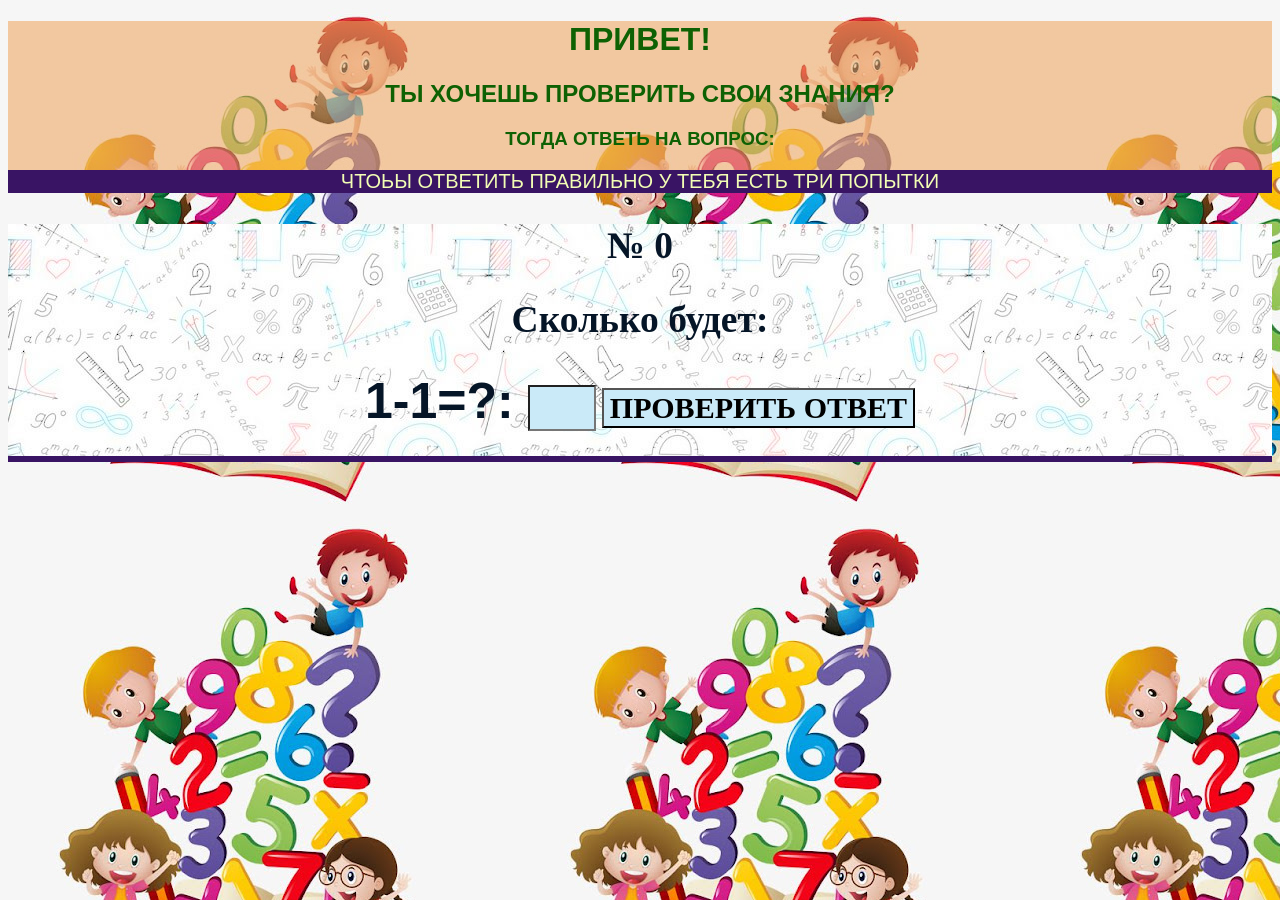
<file: index.html>
<!DOCTYPE html>
<html>
  <head>
    <meta charset="utf-8">

    <meta name="author" content="Berlin Andrew">
    <meta name="description" content="Тесты на знание математики для детей от трех лет. Учимся считать от 1 до 10 и не только">
    <meta name="viewport" content="width=device-width, initial-scale=1, user-scalable=no">
    

    <title>Учимся считать от 1 до 10 и не только (3+) </title>

    <link rel="stylesheet" href="styleExample.css">

  </head>

  <body>
   
    <header>

      <h1> ПРИВЕТ!   </h1>
      <h2>  ТЫ ХОЧЕШЬ ПРОВЕРИТЬ СВОИ ЗНАНИЯ?  </h2>
      <h3>  ТОГДА ОТВЕТЬ НА ВОПРОС:  </h3>
      <p>ЧТОЬЫ ОТВЕТИТЬ ПРАВИЛЬНО У ТЕБЯ ЕСТЬ ТРИ ПОПЫТКИ</p>
      
    </header>

    <section>

        <h1> № 0 </h1>
        <h2> Сколько будет: </h2>
      
    <div class="form">

      <label for="fieldExample">

         1-1=?:

      </label>

      <input type="text" id="fieldExample" class="fieldExample">

      <input type="submit" value="ПРОВЕРИТЬ ОТВЕТ" class="checkАnswer">

    </div>

    <div class="resultParas">

      <p class="guesses"></p>

      <p class="lastResult"></p>

      <p class="lowOrHi"></p>

    </div>

    </section>

    <!--footer>

      <br>
        <h2>Автор идеи: Берлин Андрей</h2>
        <br>
       <p><em>Я стремлюсь к созданию веб приложений, которые можно приминить к повседневной жизни.</em></p>
   
       <h3>Контакты</h3>
      
    <ul>

    <li>
        <b>Домашняя страница:</b>
        <a class= "button" href="https://berlinandrew.github.io/index.html">
        <strong>▶️ "Веб - страница Берлина Андрея".
        </strong>
        </a> Добро пожаловать!
       </li>

     <li>
       <address>
        По всем техническим вопросам пишите мне:<a href="mailto:andrew.berlin96@gmail.com"> на мой электронный адрес</a>.
       </address>
     </li>



     
     <li>Project maintained by <a href="https://berlinandrew.github.io/">Berlin Andrew</a></li>
     <li>Hosted on GitHub Pages: <a href="https://github.com/berlinandrew">berlinandrew</a></li>
     </ul>

      


    </footer-->


    <script>

      /* Переменые */

      let otvet = 0/* Math.floor(Math.random() * 10)+1*/;
      const guesses = document.querySelector('.guesses');
      const lastResult = document.querySelector('.lastResult');
      const lowOrHi = document.querySelector('.lowOrHi');
      const checkАnswer = document.querySelector('.checkАnswer');
      const fieldExample = document.querySelector('.fieldExample');
      let guessCount = 1;
      let resetButton;
      

      function checkGuess() {

        let userGuess = Number(fieldExample.value);

        if (guessCount === 1) {
         
          guesses.textContent = 'ВАШ ОТВЕТ:' ;

        }

        guesses.textContent += userGuess + '; ' ;

        if (userGuess === otvet) {

          lastResult.textContent = 'ПОЗДРАВЛЯЮ! ОТВЕТ ПРАВИЛЬНЫЙ!';
          lastResult.style.backgroundColor = 'green';
          lowOrHi.textContent = '';
          
          solveNextExample();

        } else if (guessCount === 3) {

          lastResult.textContent = '!!!ПОПРОБУЙ ЕЩЕ РАЗ!!!';
          lowOrHi.textContent = '';

          setGameOver();

        } else {
          
          lastResult.textContent = 'ОТВЕТ НЕПРАВИЛЬНЫЙ!';
          lastResult.style.backgroundColor = 'red';
          
          if(userGuess < otvet) {

          lowOrHi.textContent = 'МЕНЬШЕ ЧЕМ РАВНО!' ;

        } else if(userGuess > otvet) {

          lowOrHi.textContent = 'БОЛЬШЕ ЧЕМ РАВНО!';

          }  
        }
          
          guessCount++; 

         fieldExample.value = '';
         fieldExample.focus();
        

      }
         
      checkАnswer.addEventListener('click', checkGuess);

      function setGameOver() {

        fieldExample.disabled = true;
        checkАnswer.disabled = true;
        resetButton = document.createElement('button');
        resetButton.textContent = 'ПОПРОБУЕШЬ ЕЩЕ РАЗ? НАЖИМАЙ!';
        resetButton.style.fontSize = "40px";
        resetButton.style.background = "yellow";
        document.body.appendChild(resetButton);
        resetButton.addEventListener('click', resetGame);
        

      }
        
        function resetGame() {

          guessCount = 1;
          const resetParas = document.querySelectorAll('.resultParas p');
        
          for(let i = 0 ; i < resetParas.length ; i++) {

            resetParas[i].textContent = '';

          }
       
          resetButton.parentNode.removeChild(resetButton);
          fieldExample.disabled = false;
          checkАnswer.disabled = false;
          fieldExample.value = '';
          fieldExample.focus();
          lastResult.style.backgroundColor = 'white';
          otvet = 0 /*Math.floor(Math.random() * 10) + 1*/;

      }

       function solveNextExample() {
        
        fieldExample.disabled = true;
        checkАnswer.disabled = true;
        resetButton = document.createElement('button');
        resetButton.textContent = 'СЛЕДУЮЩИЙ ПРИМЕР? НАЖИМАЙ!';
        resetButton.style.fontSize = "40px";
        resetButton.style.background = "green";
        resetButton.style.color = "yellow";
        document.body.appendChild(resetButton);
        resetButton.addEventListener('click', nextExample);
        

      } 
        
       function nextExample() {

        guessCount = 1;
        const resetParas = document.querySelectorAll('.resultParas p');
        
        for(let i = 0 ; i < resetParas.length ; i++) {

          resetParas[i].textContent = '';

        }
        
        resetButton.parentNode.removeChild(resetButton);
        fieldExample.disabled = false;
        checkАnswer.disabled = false;
        fieldExample.value = '';
        fieldExample.focus();
        lastResult.style.backgroundColor = 'white';
        otvet = document.location.href = "1.html";

      }


    </script>
  </body>
</html>
</file>
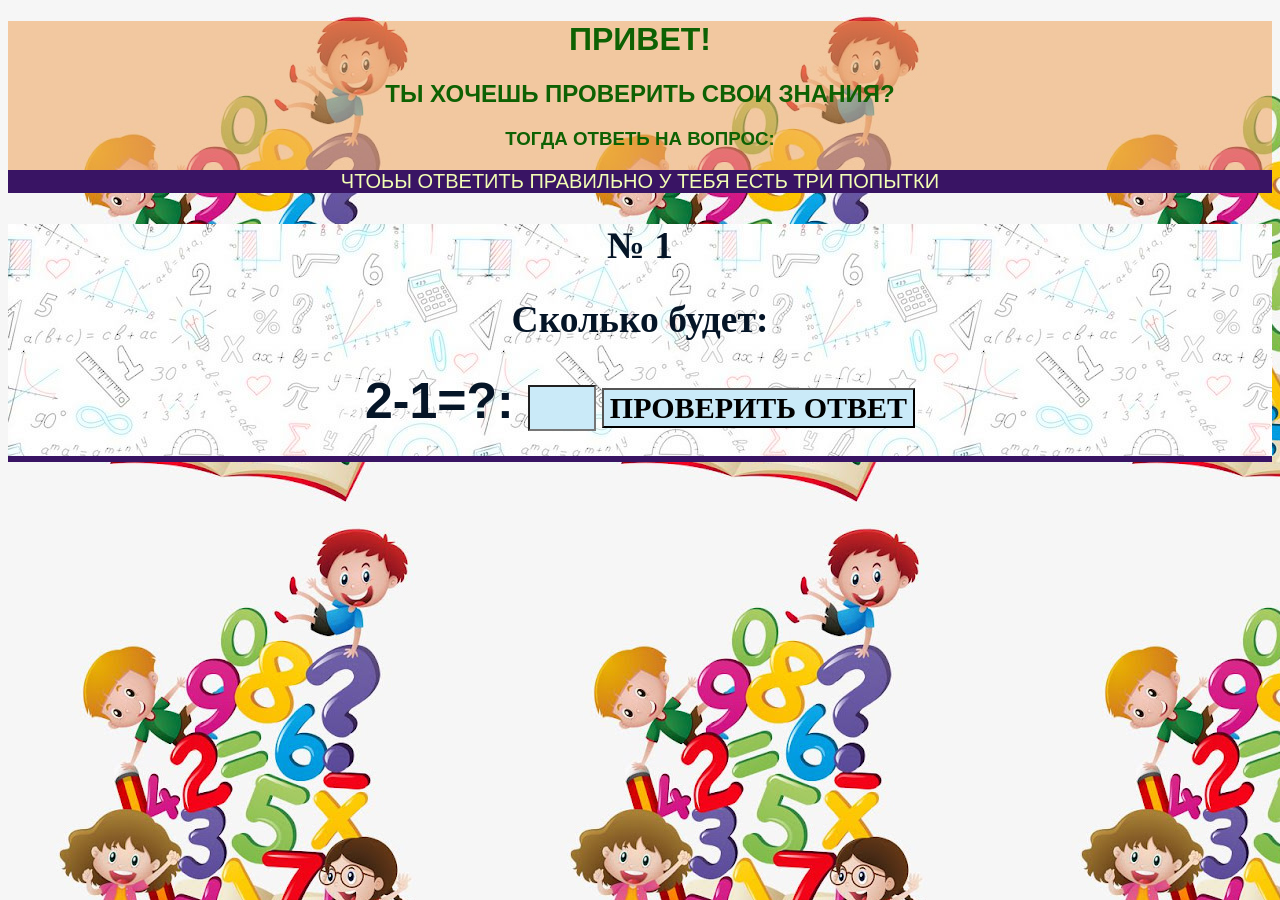
<file: 1.html>
<!DOCTYPE html>
<html>
  <head>
    <meta charset="utf-8">

    <meta name="author" content="Berlin Andrew">
    <meta name="description" content="Тесты на знание математики для детей от трех лет. Учимся считать от 1 до 10 и не только">
    <meta name="viewport" content="width=device-width, initial-scale=1, user-scalable=no">
    

    <title>Учимся считать от 1 до 10 и не только (3+) </title>

    <link rel="stylesheet" href="styleExample.css">

  </head>

  <body>
   
    <header>

      <h1> ПРИВЕТ!   </h1>
      <h2>  ТЫ ХОЧЕШЬ ПРОВЕРИТЬ СВОИ ЗНАНИЯ?  </h2>
      <h3>  ТОГДА ОТВЕТЬ НА ВОПРОС:  </h3>
      <p>ЧТОЬЫ ОТВЕТИТЬ ПРАВИЛЬНО У ТЕБЯ ЕСТЬ ТРИ ПОПЫТКИ</p>
      
    </header>

    <section>

        <h1> № 1 </h1>
        <h2> Сколько будет: </h2>
        
      
    <div class="form">

      <label for="fieldExample">

         2-1=?:

      </label>

      <input type="text" id="fieldExample" class="fieldExample">

      <input type="submit" value="ПРОВЕРИТЬ ОТВЕТ" class="checkАnswer">

    </div>

    <div class="resultParas">

      <p class="guesses"></p>

      <p class="lastResult"></p>

      <p class="lowOrHi"></p>

    </div>

    </section>

    <!--footer>

      <br>
        <h2>Автор идеи: Берлин Андрей</h2>
        <br>
       <p><em>Я стремлюсь к созданию веб приложений, которые можно приминить к повседневной жизни.</em></p>
   
       <h3>Контакты</h3>
      
    <ul>

    <li>
        <b>Домашняя страница:</b>
        <a class= "button" href="https://berlinandrew.github.io/index.html">
        <strong>▶️ "Веб - страница Берлина Андрея".
        </strong>
        </a> Добро пожаловать!
       </li>

     <li>
       <address>
        По всем техническим вопросам пишите мне:<a href="mailto:andrew.berlin96@gmail.com"> на мой электронный адрес</a>.
       </address>
     </li>



     
     <li>Project maintained by <a href="https://berlinandrew.github.io/">Berlin Andrew</a></li>
     <li>Hosted on GitHub Pages: <a href="https://github.com/berlinandrew">berlinandrew</a></li>
     </ul>

      


    </footer-->


    <script>

      /* Переменые */

      let otvet = 1/* Math.floor(Math.random() * 10)+1*/;
      const guesses = document.querySelector('.guesses');
      const lastResult = document.querySelector('.lastResult');
      const lowOrHi = document.querySelector('.lowOrHi');
      const checkАnswer = document.querySelector('.checkАnswer');
      const fieldExample = document.querySelector('.fieldExample');
      let guessCount = 1;
      let resetButton;
      

      function checkGuess() {

        let userGuess = Number(fieldExample.value);

        if (guessCount === 1) {
         
          guesses.textContent = 'ВАШ ОТВЕТ:' ;

        }

        guesses.textContent += userGuess + '; ' ;

        if (userGuess === otvet) {

          lastResult.textContent = 'ПОЗДРАВЛЯЮ! ОТВЕТ ПРАВИЛЬНЫЙ!';
          lastResult.style.backgroundColor = 'green';
          lowOrHi.textContent = '';
          
          solveNextExample();

        } else if (guessCount === 3) {

          lastResult.textContent = '!!!ПОПРОБУЙ ЕЩЕ РАЗ!!!';
          lowOrHi.textContent = '';

          setGameOver();

        } else {
          
          lastResult.textContent = 'ОТВЕТ НЕПРАВИЛЬНЫЙ!';
          lastResult.style.backgroundColor = 'red';
          
          if(userGuess < otvet) {

          lowOrHi.textContent = 'МЕНЬШЕ ЧЕМ РАВНО!' ;

        } else if(userGuess > otvet) {

          lowOrHi.textContent = 'БОЛЬШЕ ЧЕМ РАВНО!';

          }  
        }
          
          guessCount++; 

         fieldExample.value = '';
         fieldExample.focus();
        

      }
         
      checkАnswer.addEventListener('click', checkGuess);

      function setGameOver() {

        fieldExample.disabled = true;
        checkАnswer.disabled = true;
        resetButton = document.createElement('button');
        resetButton.textContent = 'ПОПРОБУЕШЬ ЕЩЕ РАЗ? НАЖИМАЙ!';
        resetButton.style.fontSize = "40px";
        resetButton.style.background = "yellow";
        document.body.appendChild(resetButton);
        resetButton.addEventListener('click', resetGame);
        

      }
        
        function resetGame() {

          guessCount = 1;
          const resetParas = document.querySelectorAll('.resultParas p');
        
          for(let i = 0 ; i < resetParas.length ; i++) {

            resetParas[i].textContent = '';

          }
       
          resetButton.parentNode.removeChild(resetButton);
          fieldExample.disabled = false;
          checkАnswer.disabled = false;
          fieldExample.value = '';
          fieldExample.focus();
          lastResult.style.backgroundColor = 'white';
          otvet = 1 /*Math.floor(Math.random() * 10) + 1*/;

      }

       function solveNextExample() {
        
        fieldExample.disabled = true;
        checkАnswer.disabled = true;
        resetButton = document.createElement('button');
        resetButton.textContent = 'СЛЕДУЮЩИЙ ПРИМЕР? НАЖИМАЙ!';
        resetButton.style.fontSize = "40px";
        resetButton.style.background = "green";
        resetButton.style.color = "yellow";
        document.body.appendChild(resetButton);
        resetButton.addEventListener('click', nextExample);
        

      } 
        
       function nextExample() {

        guessCount = 1;
        const resetParas = document.querySelectorAll('.resultParas p');
        
        for(let i = 0 ; i < resetParas.length ; i++) {

          resetParas[i].textContent = '';

        }
        
        resetButton.parentNode.removeChild(resetButton);
        fieldExample.disabled = false;
        checkАnswer.disabled = false;
        fieldExample.value = '';
        fieldExample.focus();
        lastResult.style.backgroundColor = 'white';
        otvet = document.location.href = "2.html";

      }


    </script>
  </body>
</html>
</file>
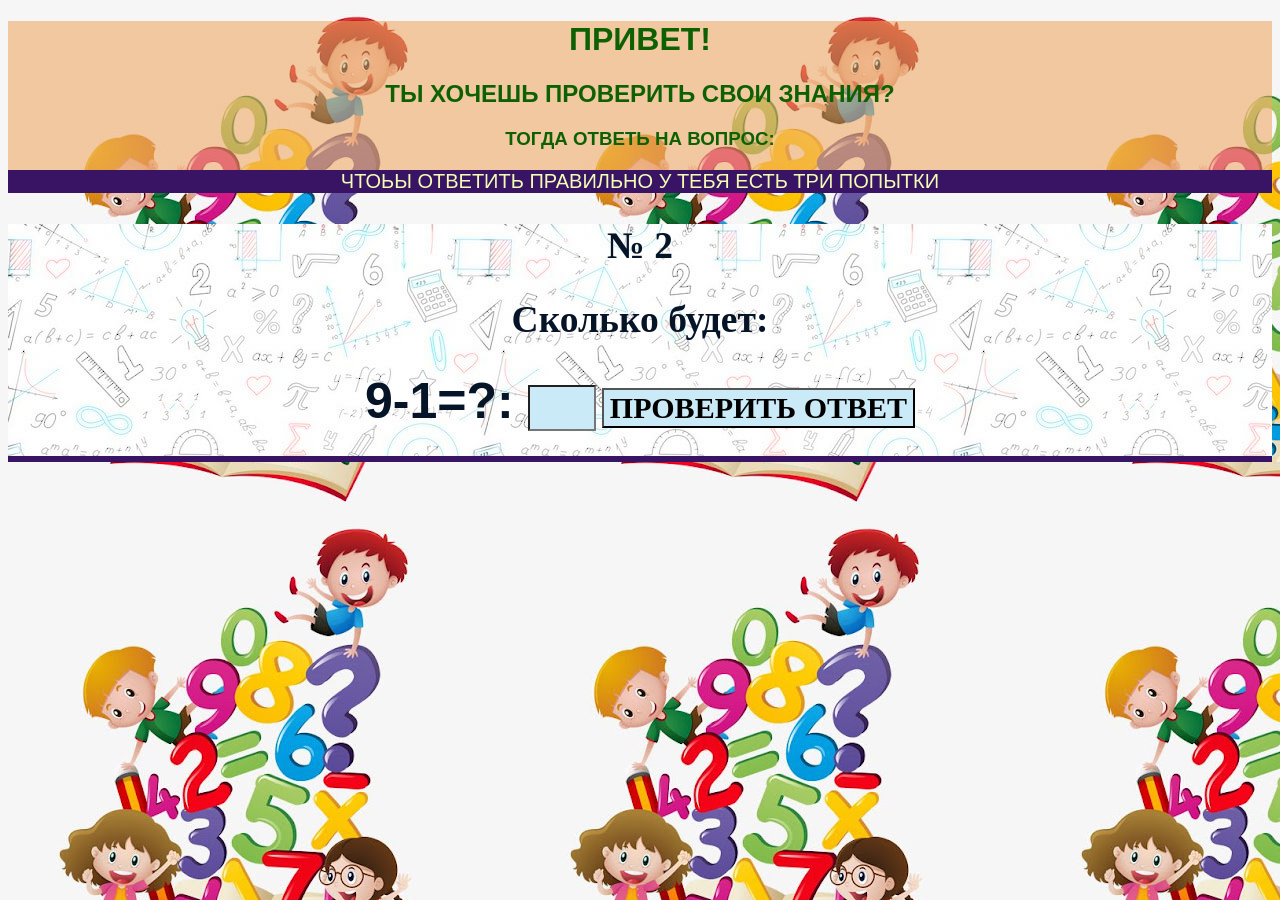
<file: 2.html>
<!DOCTYPE html>
<html>
  <head>
    <meta charset="utf-8">

    <meta name="author" content="Berlin Andrew">
    <meta name="description" content="Тесты на знание математики для детей от трех лет. Учимся считать от 1 до 10 и не только">
    <meta name="viewport" content="width=device-width, initial-scale=1, user-scalable=no">
    

    <title>Учимся считать от 1 до 10 и не только (3+) </title>

    <link rel="stylesheet" href="styleExample.css">

  </head>

  <body>
   
    <header>

      <h1> ПРИВЕТ!   </h1>
      <h2>  ТЫ ХОЧЕШЬ ПРОВЕРИТЬ СВОИ ЗНАНИЯ?  </h2>
      <h3>  ТОГДА ОТВЕТЬ НА ВОПРОС:  </h3>
      <p>ЧТОЬЫ ОТВЕТИТЬ ПРАВИЛЬНО У ТЕБЯ ЕСТЬ ТРИ ПОПЫТКИ</p>
      
    </header>

    <section>

        <h1> № 2 </h1>
        <h2> Сколько будет: </h2>
      
    <div class="form">

      <label for="fieldExample">

         9-1=?:

      </label>

      <input type="text" id="fieldExample" class="fieldExample">

      <input type="submit" value="ПРОВЕРИТЬ ОТВЕТ" class="checkАnswer">

    </div>

    <div class="resultParas">

      <p class="guesses"></p>

      <p class="lastResult"></p>

      <p class="lowOrHi"></p>

    </div>

    </section>

    <!--footer>

      <br>
        <h2>Автор идеи: Берлин Андрей</h2>
        <br>
       <p><em>Я стремлюсь к созданию веб приложений, которые можно приминить к повседневной жизни.</em></p>
   
       <h3>Контакты</h3>
      
    <ul>

    <li>
        <b>Домашняя страница:</b>
        <a class= "button" href="https://berlinandrew.github.io/index.html">
        <strong>▶️ "Веб - страница Берлина Андрея".
        </strong>
        </a> Добро пожаловать!
       </li>

     <li>
       <address>
        По всем техническим вопросам пишите мне:<a href="mailto:andrew.berlin96@gmail.com"> на мой электронный адрес</a>.
       </address>
     </li>



     
     <li>Project maintained by <a href="https://berlinandrew.github.io/">Berlin Andrew</a></li>
     <li>Hosted on GitHub Pages: <a href="https://github.com/berlinandrew">berlinandrew</a></li>
     </ul>

      


    </footer-->


    <script>

      /* Переменые */

      let otvet = 8/* Math.floor(Math.random() * 10)+1*/;
      const guesses = document.querySelector('.guesses');
      const lastResult = document.querySelector('.lastResult');
      const lowOrHi = document.querySelector('.lowOrHi');
      const checkАnswer = document.querySelector('.checkАnswer');
      const fieldExample = document.querySelector('.fieldExample');
      let guessCount = 1;
      let resetButton;
      

      function checkGuess() {

        let userGuess = Number(fieldExample.value);

        if (guessCount === 1) {
         
          guesses.textContent = 'ВАШ ОТВЕТ:' ;

        }

        guesses.textContent += userGuess + '; ' ;

        if (userGuess === otvet) {

          lastResult.textContent = 'ПОЗДРАВЛЯЮ! ОТВЕТ ПРАВИЛЬНЫЙ!';
          lastResult.style.backgroundColor = 'green';
          lowOrHi.textContent = '';
          
          solveNextExample();

        } else if (guessCount === 3) {

          lastResult.textContent = '!!!ПОПРОБУЙ ЕЩЕ РАЗ!!!';
          lowOrHi.textContent = '';

          setGameOver();

        } else {
          
          lastResult.textContent = 'ОТВЕТ НЕПРАВИЛЬНЫЙ!';
          lastResult.style.backgroundColor = 'red';
          
          if(userGuess < otvet) {

          lowOrHi.textContent = 'МЕНЬШЕ ЧЕМ РАВНО!' ;

        } else if(userGuess > otvet) {

          lowOrHi.textContent = 'БОЛЬШЕ ЧЕМ РАВНО!';

          }  
        }
          
          guessCount++; 

         fieldExample.value = '';
         fieldExample.focus();
        

      }
         
      checkАnswer.addEventListener('click', checkGuess);

      function setGameOver() {

        fieldExample.disabled = true;
        checkАnswer.disabled = true;
        resetButton = document.createElement('button');
        resetButton.textContent = 'ПОПРОБУЕШЬ ЕЩЕ РАЗ? НАЖИМАЙ!';
        resetButton.style.fontSize = "40px";
        resetButton.style.background = "yellow";
        document.body.appendChild(resetButton);
        resetButton.addEventListener('click', resetGame);
        

      }
        
        function resetGame() {

          guessCount = 1;
          const resetParas = document.querySelectorAll('.resultParas p');
        
          for(let i = 0 ; i < resetParas.length ; i++) {

            resetParas[i].textContent = '';

          }
       
          resetButton.parentNode.removeChild(resetButton);
          fieldExample.disabled = false;
          checkАnswer.disabled = false;
          fieldExample.value = '';
          fieldExample.focus();
          lastResult.style.backgroundColor = 'white';
          otvet = 8 /*Math.floor(Math.random() * 10) + 1*/;

      }

       function solveNextExample() {
        
        fieldExample.disabled = true;
        checkАnswer.disabled = true;
        resetButton = document.createElement('button');
        resetButton.textContent = 'СЛЕДУЮЩИЙ ПРИМЕР? НАЖИМАЙ!';
        resetButton.style.fontSize = "40px";
        resetButton.style.background = "green";
        resetButton.style.color = "yellow";
        document.body.appendChild(resetButton);
        resetButton.addEventListener('click', nextExample);
        

      } 
        
       function nextExample() {

        guessCount = 1;
        const resetParas = document.querySelectorAll('.resultParas p');
        
        for(let i = 0 ; i < resetParas.length ; i++) {

          resetParas[i].textContent = '';

        }
        
        resetButton.parentNode.removeChild(resetButton);
        fieldExample.disabled = false;
        checkАnswer.disabled = false;
        fieldExample.value = '';
        fieldExample.focus();
        lastResult.style.backgroundColor = 'white';
        otvet = document.location.href = "3.html";

      }


    </script>
  </body>
</html>
</file>
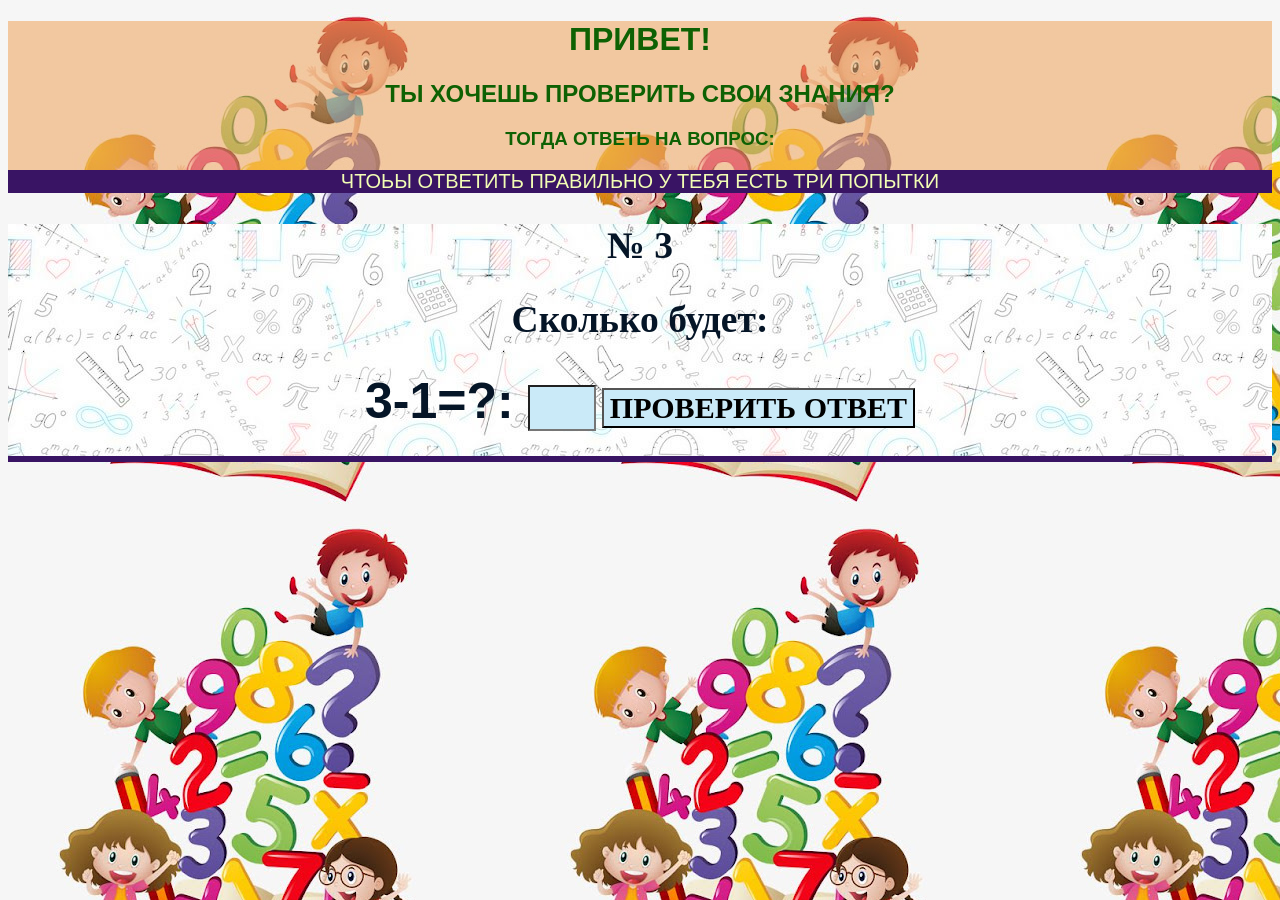
<file: 3.html>
<!DOCTYPE html>
<html>
  <head>
    <meta charset="utf-8">

    <meta name="author" content="Berlin Andrew">
    <meta name="description" content="Тесты на знание математики для детей от трех лет. Учимся считать от 1 до 10 и не только">
    <meta name="viewport" content="width=device-width, initial-scale=1, user-scalable=no">
    

    <title>Учимся считать от 1 до 10 и не только (3+) </title>

    <link rel="stylesheet" href="styleExample.css">

  </head>

  <body>
   
    <header>

      <h1> ПРИВЕТ!   </h1>
      <h2>  ТЫ ХОЧЕШЬ ПРОВЕРИТЬ СВОИ ЗНАНИЯ?  </h2>
      <h3>  ТОГДА ОТВЕТЬ НА ВОПРОС:  </h3>
      <p>ЧТОЬЫ ОТВЕТИТЬ ПРАВИЛЬНО У ТЕБЯ ЕСТЬ ТРИ ПОПЫТКИ</p>
      
    </header>

    <section>

        <h1> № 3</h1>
        <h2> Сколько будет: </h2>
      
    <div class="form">

      <label for="fieldExample">

         3-1=?:

      </label>

      <input type="text" id="fieldExample" class="fieldExample">

      <input type="submit" value="ПРОВЕРИТЬ ОТВЕТ" class="checkАnswer">

    </div>

    <div class="resultParas">

      <p class="guesses"></p>

      <p class="lastResult"></p>

      <p class="lowOrHi"></p>

    </div>

    </section>

    <!--footer>

      <br>
        <h2>Автор идеи: Берлин Андрей</h2>
        <br>
       <p><em>Я стремлюсь к созданию веб приложений, которые можно приминить к повседневной жизни.</em></p>
   
       <h3>Контакты</h3>
      
    <ul>

    <li>
        <b>Домашняя страница:</b>
        <a class= "button" href="https://berlinandrew.github.io/index.html">
        <strong>▶️ "Веб - страница Берлина Андрея".
        </strong>
        </a> Добро пожаловать!
       </li>

     <li>
       <address>
        По всем техническим вопросам пишите мне:<a href="mailto:andrew.berlin96@gmail.com"> на мой электронный адрес</a>.
       </address>
     </li>



     
     <li>Project maintained by <a href="https://berlinandrew.github.io/">Berlin Andrew</a></li>
     <li>Hosted on GitHub Pages: <a href="https://github.com/berlinandrew">berlinandrew</a></li>
     </ul>

      


    </footer-->


    <script>

      /* Переменые */

      let otvet = 2/* Math.floor(Math.random() * 10)+1*/;
      const guesses = document.querySelector('.guesses');
      const lastResult = document.querySelector('.lastResult');
      const lowOrHi = document.querySelector('.lowOrHi');
      const checkАnswer = document.querySelector('.checkАnswer');
      const fieldExample = document.querySelector('.fieldExample');
      let guessCount = 1;
      let resetButton;
      

      function checkGuess() {

        let userGuess = Number(fieldExample.value);

        if (guessCount === 1) {
         
          guesses.textContent = 'ВАШ ОТВЕТ:' ;

        }

        guesses.textContent += userGuess + '; ' ;

        if (userGuess === otvet) {

          lastResult.textContent = 'ПОЗДРАВЛЯЮ! ОТВЕТ ПРАВИЛЬНЫЙ!';
          lastResult.style.backgroundColor = 'green';
          lowOrHi.textContent = '';
          
          solveNextExample();

        } else if (guessCount === 3) {

          lastResult.textContent = '!!!ПОПРОБУЙ ЕЩЕ РАЗ!!!';
          lowOrHi.textContent = '';

          setGameOver();

        } else {
          
          lastResult.textContent = 'ОТВЕТ НЕПРАВИЛЬНЫЙ!';
          lastResult.style.backgroundColor = 'red';
          
          if(userGuess < otvet) {

          lowOrHi.textContent = 'МЕНЬШЕ ЧЕМ РАВНО!' ;

        } else if(userGuess > otvet) {

          lowOrHi.textContent = 'БОЛЬШЕ ЧЕМ РАВНО!';

          }  
        }
          
          guessCount++; 

         fieldExample.value = '';
         fieldExample.focus();
        

      }
         
      checkАnswer.addEventListener('click', checkGuess);

      function setGameOver() {

        fieldExample.disabled = true;
        checkАnswer.disabled = true;
        resetButton = document.createElement('button');
        resetButton.textContent = 'ПОПРОБУЕШЬ ЕЩЕ РАЗ? НАЖИМАЙ!';
        resetButton.style.fontSize = "40px";
        resetButton.style.background = "yellow";
        document.body.appendChild(resetButton);
        resetButton.addEventListener('click', resetGame);
        

      }
        
        function resetGame() {

          guessCount = 1;
          const resetParas = document.querySelectorAll('.resultParas p');
        
          for(let i = 0 ; i < resetParas.length ; i++) {

            resetParas[i].textContent = '';

          }
       
          resetButton.parentNode.removeChild(resetButton);
          fieldExample.disabled = false;
          checkАnswer.disabled = false;
          fieldExample.value = '';
          fieldExample.focus();
          lastResult.style.backgroundColor = 'white';
          otvet = 2 /*Math.floor(Math.random() * 10) + 1*/;

      }

       function solveNextExample() {
        
        fieldExample.disabled = true;
        checkАnswer.disabled = true;
        resetButton = document.createElement('button');
        resetButton.textContent = 'СЛЕДУЮЩИЙ ПРИМЕР? НАЖИМАЙ!';
        resetButton.style.fontSize = "40px";
        resetButton.style.background = "green";
        resetButton.style.color = "yellow";
        document.body.appendChild(resetButton);
        resetButton.addEventListener('click', nextExample);
        

      } 
        
       function nextExample() {

        guessCount = 1;
        const resetParas = document.querySelectorAll('.resultParas p');
        
        for(let i = 0 ; i < resetParas.length ; i++) {

          resetParas[i].textContent = '';

        }
        
        resetButton.parentNode.removeChild(resetButton);
        fieldExample.disabled = false;
        checkАnswer.disabled = false;
        fieldExample.value = '';
        fieldExample.focus();
        lastResult.style.backgroundColor = 'white';
        otvet = document.location.href = "4.html";

      }


    </script>
  </body>
</html>
</file>
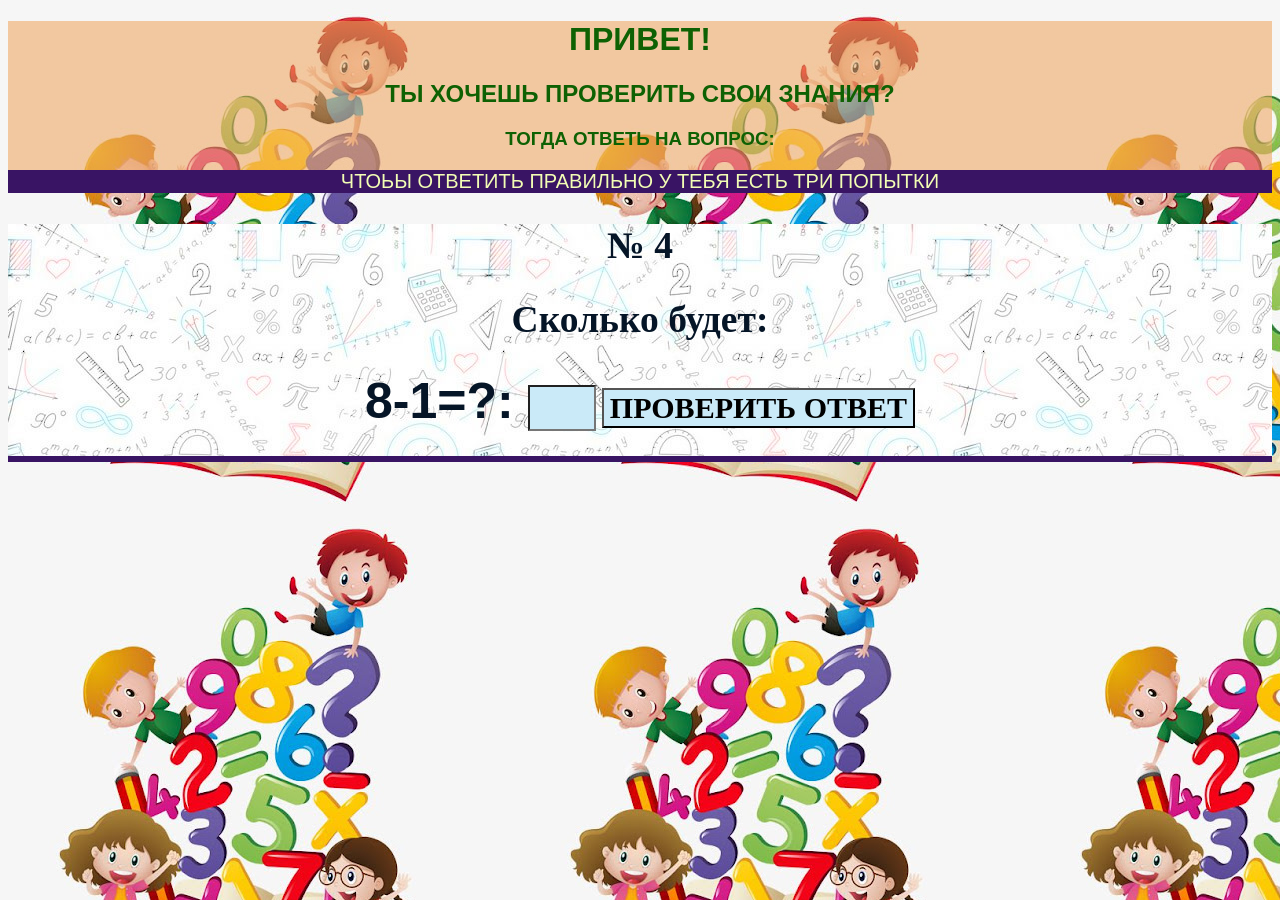
<file: 4.html>
<!DOCTYPE html>
<html>
  <head>
    <meta charset="utf-8">

    <meta name="author" content="Berlin Andrew">
    <meta name="description" content="Тесты на знание математики для детей от трех лет. Учимся считать от 1 до 10 и не только">
    <meta name="viewport" content="width=device-width, initial-scale=1, user-scalable=no">
    

    <title>Учимся считать от 1 до 10 и не только (3+) </title>

    <link rel="stylesheet" href="styleExample.css">

  </head>

  <body>
   
    <header>

      <h1> ПРИВЕТ!   </h1>
      <h2>  ТЫ ХОЧЕШЬ ПРОВЕРИТЬ СВОИ ЗНАНИЯ?  </h2>
      <h3>  ТОГДА ОТВЕТЬ НА ВОПРОС:  </h3>
      <p>ЧТОЬЫ ОТВЕТИТЬ ПРАВИЛЬНО У ТЕБЯ ЕСТЬ ТРИ ПОПЫТКИ</p>
      
    </header>

    <section>

        <h1> № 4 </h1>
        <h2> Сколько будет: </h2>
      
    <div class="form">

      <label for="fieldExample">

         8-1=?:

      </label>

      <input type="text" id="fieldExample" class="fieldExample">

      <input type="submit" value="ПРОВЕРИТЬ ОТВЕТ" class="checkАnswer">

    </div>

    <div class="resultParas">

      <p class="guesses"></p>

      <p class="lastResult"></p>

      <p class="lowOrHi"></p>

    </div>

    </section>

    <!--footer>

      <br>
        <h2>Автор идеи: Берлин Андрей</h2>
        <br>
       <p><em>Я стремлюсь к созданию веб приложений, которые можно приминить к повседневной жизни.</em></p>
   
       <h3>Контакты</h3>
      
    <ul>

    <li>
        <b>Домашняя страница:</b>
        <a class= "button" href="https://berlinandrew.github.io/index.html">
        <strong>▶️ "Веб - страница Берлина Андрея".
        </strong>
        </a> Добро пожаловать!
       </li>

     <li>
       <address>
        По всем техническим вопросам пишите мне:<a href="mailto:andrew.berlin96@gmail.com"> на мой электронный адрес</a>.
       </address>
     </li>



     
     <li>Project maintained by <a href="https://berlinandrew.github.io/">Berlin Andrew</a></li>
     <li>Hosted on GitHub Pages: <a href="https://github.com/berlinandrew">berlinandrew</a></li>
     </ul>

      


    </footer-->


    <script>

      /* Переменые */

      let otvet = 7/* Math.floor(Math.random() * 10)+1*/;
      const guesses = document.querySelector('.guesses');
      const lastResult = document.querySelector('.lastResult');
      const lowOrHi = document.querySelector('.lowOrHi');
      const checkАnswer = document.querySelector('.checkАnswer');
      const fieldExample = document.querySelector('.fieldExample');
      let guessCount = 1;
      let resetButton;
      

      function checkGuess() {

        let userGuess = Number(fieldExample.value);

        if (guessCount === 1) {
         
          guesses.textContent = 'ВАШ ОТВЕТ:' ;

        }

        guesses.textContent += userGuess + '; ' ;

        if (userGuess === otvet) {

          lastResult.textContent = 'ПОЗДРАВЛЯЮ! ОТВЕТ ПРАВИЛЬНЫЙ!';
          lastResult.style.backgroundColor = 'green';
          lowOrHi.textContent = '';
          
          solveNextExample();

        } else if (guessCount === 3) {

          lastResult.textContent = '!!!ПОПРОБУЙ ЕЩЕ РАЗ!!!';
          lowOrHi.textContent = '';

          setGameOver();

        } else {
          
          lastResult.textContent = 'ОТВЕТ НЕПРАВИЛЬНЫЙ!';
          lastResult.style.backgroundColor = 'red';
          
          if(userGuess < otvet) {

          lowOrHi.textContent = 'МЕНЬШЕ ЧЕМ РАВНО!' ;

        } else if(userGuess > otvet) {

          lowOrHi.textContent = 'БОЛЬШЕ ЧЕМ РАВНО!';

          }  
        }
          
          guessCount++; 

         fieldExample.value = '';
         fieldExample.focus();
        

      }
         
      checkАnswer.addEventListener('click', checkGuess);

      function setGameOver() {

        fieldExample.disabled = true;
        checkАnswer.disabled = true;
        resetButton = document.createElement('button');
        resetButton.textContent = 'ПОПРОБУЕШЬ ЕЩЕ РАЗ? НАЖИМАЙ!';
        resetButton.style.fontSize = "40px";
        resetButton.style.background = "yellow";
        document.body.appendChild(resetButton);
        resetButton.addEventListener('click', resetGame);
        

      }
        
        function resetGame() {

          guessCount = 1;
          const resetParas = document.querySelectorAll('.resultParas p');
        
          for(let i = 0 ; i < resetParas.length ; i++) {

            resetParas[i].textContent = '';

          }
       
          resetButton.parentNode.removeChild(resetButton);
          fieldExample.disabled = false;
          checkАnswer.disabled = false;
          fieldExample.value = '';
          fieldExample.focus();
          lastResult.style.backgroundColor = 'white';
          otvet = 7 /*Math.floor(Math.random() * 10) + 1*/;

      }

       function solveNextExample() {
        
        fieldExample.disabled = true;
        checkАnswer.disabled = true;
        resetButton = document.createElement('button');
        resetButton.textContent = 'СЛЕДУЮЩИЙ ПРИМЕР? НАЖИМАЙ!';
        resetButton.style.fontSize = "40px";
        resetButton.style.background = "green";
        resetButton.style.color = "yellow";
        document.body.appendChild(resetButton);
        resetButton.addEventListener('click', nextExample);
        

      } 
        
       function nextExample() {

        guessCount = 1;
        const resetParas = document.querySelectorAll('.resultParas p');
        
        for(let i = 0 ; i < resetParas.length ; i++) {

          resetParas[i].textContent = '';

        }
        
        resetButton.parentNode.removeChild(resetButton);
        fieldExample.disabled = false;
        checkАnswer.disabled = false;
        fieldExample.value = '';
        fieldExample.focus();
        lastResult.style.backgroundColor = 'white';
        otvet = document.location.href = "5.html";

      }


    </script>
  </body>
</html>
</file>
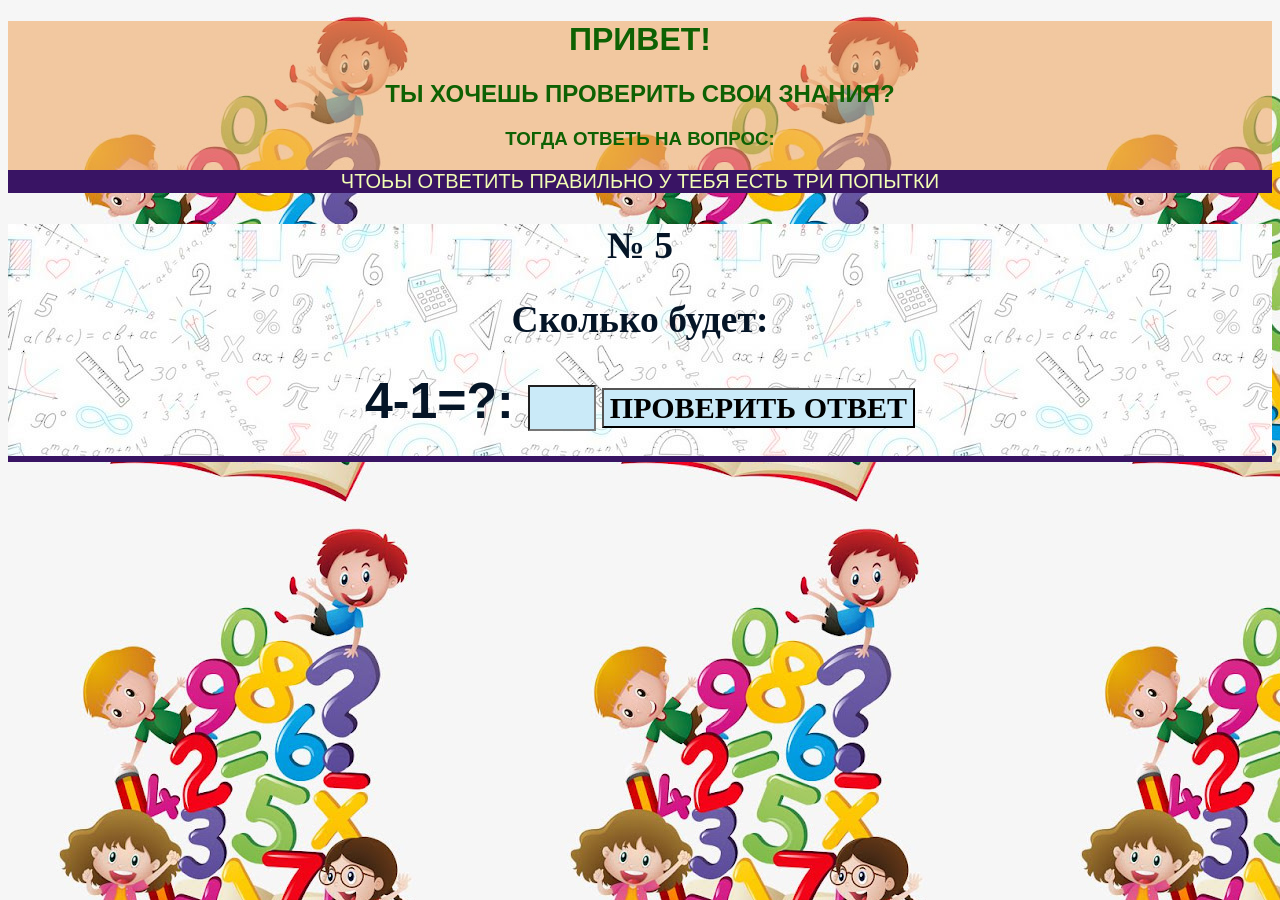
<file: 5.html>
<!DOCTYPE html>
<html>
  <head>
    <meta charset="utf-8">

    <meta name="author" content="Berlin Andrew">
    <meta name="description" content="Тесты на знание математики для детей от трех лет. Учимся считать от 1 до 10 и не только">
    <meta name="viewport" content="width=device-width, initial-scale=1, user-scalable=no">
    

    <title>Учимся считать от 1 до 10 и не только (3+) </title>

    <link rel="stylesheet" href="styleExample.css">

  </head>

  <body>
   
    <header>

      <h1> ПРИВЕТ!   </h1>
      <h2>  ТЫ ХОЧЕШЬ ПРОВЕРИТЬ СВОИ ЗНАНИЯ?  </h2>
      <h3>  ТОГДА ОТВЕТЬ НА ВОПРОС:  </h3>
      <p>ЧТОЬЫ ОТВЕТИТЬ ПРАВИЛЬНО У ТЕБЯ ЕСТЬ ТРИ ПОПЫТКИ</p>
      
    </header>

    <section>

        <h1> № 5 </h1>
        <h2> Сколько будет: </h2>
      
    <div class="form">

      <label for="fieldExample">

         4-1=?:

      </label>

      <input type="text" id="fieldExample" class="fieldExample">

      <input type="submit" value="ПРОВЕРИТЬ ОТВЕТ" class="checkАnswer">

    </div>

    <div class="resultParas">

      <p class="guesses"></p>

      <p class="lastResult"></p>

      <p class="lowOrHi"></p>

    </div>

    </section>

    <!--footer>

      <br>
        <h2>Автор идеи: Берлин Андрей</h2>
        <br>
       <p><em>Я стремлюсь к созданию веб приложений, которые можно приминить к повседневной жизни.</em></p>
   
       <h3>Контакты</h3>
      
    <ul>

    <li>
        <b>Домашняя страница:</b>
        <a class= "button" href="https://berlinandrew.github.io/index.html">
        <strong>▶️ "Веб - страница Берлина Андрея".
        </strong>
        </a> Добро пожаловать!
       </li>

     <li>
       <address>
        По всем техническим вопросам пишите мне:<a href="mailto:andrew.berlin96@gmail.com"> на мой электронный адрес</a>.
       </address>
     </li>



     
     <li>Project maintained by <a href="https://berlinandrew.github.io/">Berlin Andrew</a></li>
     <li>Hosted on GitHub Pages: <a href="https://github.com/berlinandrew">berlinandrew</a></li>
     </ul>

      


    </footer-->


    <script>

      /* Переменые */

      let otvet = 3/* Math.floor(Math.random() * 10)+1*/;
      const guesses = document.querySelector('.guesses');
      const lastResult = document.querySelector('.lastResult');
      const lowOrHi = document.querySelector('.lowOrHi');
      const checkАnswer = document.querySelector('.checkАnswer');
      const fieldExample = document.querySelector('.fieldExample');
      let guessCount = 1;
      let resetButton;
      

      function checkGuess() {

        let userGuess = Number(fieldExample.value);

        if (guessCount === 1) {
         
          guesses.textContent = 'ВАШ ОТВЕТ:' ;

        }

        guesses.textContent += userGuess + '; ' ;

        if (userGuess === otvet) {

          lastResult.textContent = 'ПОЗДРАВЛЯЮ! ОТВЕТ ПРАВИЛЬНЫЙ!';
          lastResult.style.backgroundColor = 'green';
          lowOrHi.textContent = '';
          
          solveNextExample();

        } else if (guessCount === 3) {

          lastResult.textContent = '!!!ПОПРОБУЙ ЕЩЕ РАЗ!!!';
          lowOrHi.textContent = '';

          setGameOver();

        } else {
          
          lastResult.textContent = 'ОТВЕТ НЕПРАВИЛЬНЫЙ!';
          lastResult.style.backgroundColor = 'red';
          
          if(userGuess < otvet) {

          lowOrHi.textContent = 'МЕНЬШЕ ЧЕМ РАВНО!' ;

        } else if(userGuess > otvet) {

          lowOrHi.textContent = 'БОЛЬШЕ ЧЕМ РАВНО!';

          }  
        }
          
          guessCount++; 

         fieldExample.value = '';
         fieldExample.focus();
        

      }
         
      checkАnswer.addEventListener('click', checkGuess);

      function setGameOver() {

        fieldExample.disabled = true;
        checkАnswer.disabled = true;
        resetButton = document.createElement('button');
        resetButton.textContent = 'ПОПРОБУЕШЬ ЕЩЕ РАЗ? НАЖИМАЙ!';
        resetButton.style.fontSize = "40px";
        resetButton.style.background = "yellow";
        document.body.appendChild(resetButton);
        resetButton.addEventListener('click', resetGame);
        

      }
        
        function resetGame() {

          guessCount = 1;
          const resetParas = document.querySelectorAll('.resultParas p');
        
          for(let i = 0 ; i < resetParas.length ; i++) {

            resetParas[i].textContent = '';

          }
       
          resetButton.parentNode.removeChild(resetButton);
          fieldExample.disabled = false;
          checkАnswer.disabled = false;
          fieldExample.value = '';
          fieldExample.focus();
          lastResult.style.backgroundColor = 'white';
          otvet = 3 /*Math.floor(Math.random() * 10) + 1*/;

      }

       function solveNextExample() {
        
        fieldExample.disabled = true;
        checkАnswer.disabled = true;
        resetButton = document.createElement('button');
        resetButton.textContent = 'СЛЕДУЮЩИЙ ПРИМЕР? НАЖИМАЙ!';
        resetButton.style.fontSize = "40px";
        resetButton.style.background = "green";
        resetButton.style.color = "yellow";
        document.body.appendChild(resetButton);
        resetButton.addEventListener('click', nextExample);
        

      } 
        
       function nextExample() {

        guessCount = 1;
        const resetParas = document.querySelectorAll('.resultParas p');
        
        for(let i = 0 ; i < resetParas.length ; i++) {

          resetParas[i].textContent = '';

        }
        
        resetButton.parentNode.removeChild(resetButton);
        fieldExample.disabled = false;
        checkАnswer.disabled = false;
        fieldExample.value = '';
        fieldExample.focus();
        lastResult.style.backgroundColor = 'white';
        otvet = document.location.href = "6.html";

      }


    </script>
  </body>
</html>
</file>
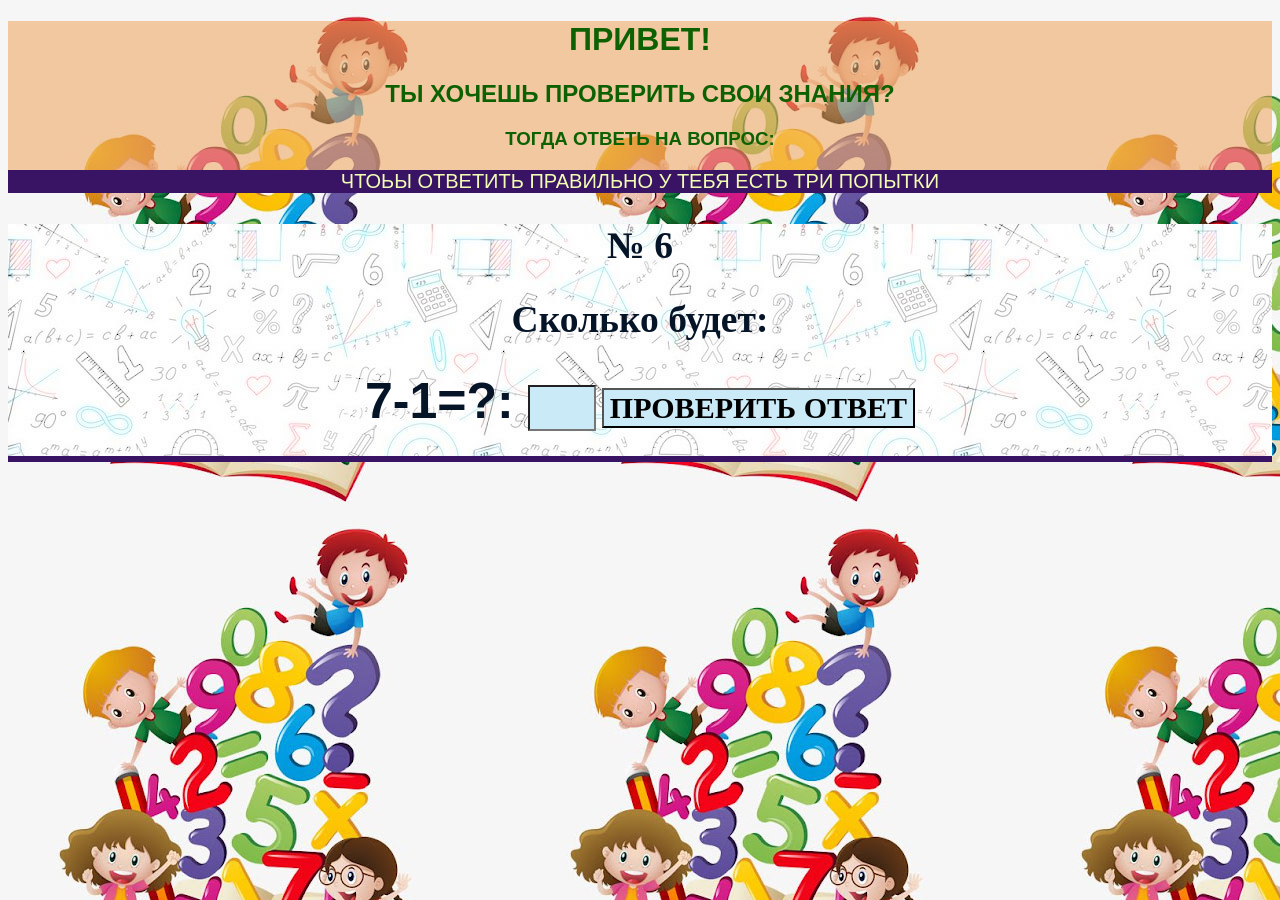
<file: 6.html>
<!DOCTYPE html>
<html>
  <head>
    <meta charset="utf-8">

    <meta name="author" content="Berlin Andrew">
    <meta name="description" content="Тесты на знание математики для детей от трех лет. Учимся считать от 1 до 10 и не только">
    <meta name="viewport" content="width=device-width, initial-scale=1, user-scalable=no">
    

    <title>Учимся считать от 1 до 10 и не только (3+) </title>

    <link rel="stylesheet" href="styleExample.css">

  </head>

  <body>
   
    <header>

      <h1> ПРИВЕТ!   </h1>
      <h2>  ТЫ ХОЧЕШЬ ПРОВЕРИТЬ СВОИ ЗНАНИЯ?  </h2>
      <h3>  ТОГДА ОТВЕТЬ НА ВОПРОС:  </h3>
      <p>ЧТОЬЫ ОТВЕТИТЬ ПРАВИЛЬНО У ТЕБЯ ЕСТЬ ТРИ ПОПЫТКИ</p>
      
    </header>

    <section>

        <h1> № 6 </h1>
        <h2> Сколько будет: </h2>
      
    <div class="form">

      <label for="fieldExample">

         7-1=?:

      </label>

      <input type="text" id="fieldExample" class="fieldExample">

      <input type="submit" value="ПРОВЕРИТЬ ОТВЕТ" class="checkАnswer">

    </div>

    <div class="resultParas">

      <p class="guesses"></p>

      <p class="lastResult"></p>

      <p class="lowOrHi"></p>

    </div>

    </section>

    <!--footer>

      <br>
        <h2>Автор идеи: Берлин Андрей</h2>
        <br>
       <p><em>Я стремлюсь к созданию веб приложений, которые можно приминить к повседневной жизни.</em></p>
   
       <h3>Контакты</h3>
      
    <ul>

    <li>
        <b>Домашняя страница:</b>
        <a class= "button" href="https://berlinandrew.github.io/index.html">
        <strong>▶️ "Веб - страница Берлина Андрея".
        </strong>
        </a> Добро пожаловать!
       </li>

     <li>
       <address>
        По всем техническим вопросам пишите мне:<a href="mailto:andrew.berlin96@gmail.com"> на мой электронный адрес</a>.
       </address>
     </li>



     
     <li>Project maintained by <a href="https://berlinandrew.github.io/">Berlin Andrew</a></li>
     <li>Hosted on GitHub Pages: <a href="https://github.com/berlinandrew">berlinandrew</a></li>
     </ul>

      


    </footer-->


    <script>

      /* Переменые */

      let otvet = 6/* Math.floor(Math.random() * 10)+1*/;
      const guesses = document.querySelector('.guesses');
      const lastResult = document.querySelector('.lastResult');
      const lowOrHi = document.querySelector('.lowOrHi');
      const checkАnswer = document.querySelector('.checkАnswer');
      const fieldExample = document.querySelector('.fieldExample');
      let guessCount = 1;
      let resetButton;
      

      function checkGuess() {

        let userGuess = Number(fieldExample.value);

        if (guessCount === 1) {
         
          guesses.textContent = 'ВАШ ОТВЕТ:' ;

        }

        guesses.textContent += userGuess + '; ' ;

        if (userGuess === otvet) {

          lastResult.textContent = 'ПОЗДРАВЛЯЮ! ОТВЕТ ПРАВИЛЬНЫЙ!';
          lastResult.style.backgroundColor = 'green';
          lowOrHi.textContent = '';
          
          solveNextExample();

        } else if (guessCount === 3) {

          lastResult.textContent = '!!!ПОПРОБУЙ ЕЩЕ РАЗ!!!';
          lowOrHi.textContent = '';

          setGameOver();

        } else {
          
          lastResult.textContent = 'ОТВЕТ НЕПРАВИЛЬНЫЙ!';
          lastResult.style.backgroundColor = 'red';
          
          if(userGuess < otvet) {

          lowOrHi.textContent = 'МЕНЬШЕ ЧЕМ РАВНО!' ;

        } else if(userGuess > otvet) {

          lowOrHi.textContent = 'БОЛЬШЕ ЧЕМ РАВНО!';

          }  
        }
          
          guessCount++; 

         fieldExample.value = '';
         fieldExample.focus();
        

      }
         
      checkАnswer.addEventListener('click', checkGuess);

      function setGameOver() {

        fieldExample.disabled = true;
        checkАnswer.disabled = true;
        resetButton = document.createElement('button');
        resetButton.textContent = 'ПОПРОБУЕШЬ ЕЩЕ РАЗ? НАЖИМАЙ!';
        resetButton.style.fontSize = "40px";
        resetButton.style.background = "yellow";
        document.body.appendChild(resetButton);
        resetButton.addEventListener('click', resetGame);
        

      }
        
        function resetGame() {

          guessCount = 1;
          const resetParas = document.querySelectorAll('.resultParas p');
        
          for(let i = 0 ; i < resetParas.length ; i++) {

            resetParas[i].textContent = '';

          }
       
          resetButton.parentNode.removeChild(resetButton);
          fieldExample.disabled = false;
          checkАnswer.disabled = false;
          fieldExample.value = '';
          fieldExample.focus();
          lastResult.style.backgroundColor = 'white';
          otvet = 7 /*Math.floor(Math.random() * 10) + 1*/;

      }

       function solveNextExample() {
        
        fieldExample.disabled = true;
        checkАnswer.disabled = true;
        resetButton = document.createElement('button');
        resetButton.textContent = 'СЛЕДУЮЩИЙ ПРИМЕР? НАЖИМАЙ!';
        resetButton.style.fontSize = "40px";
        resetButton.style.background = "green";
        resetButton.style.color = "yellow";
        document.body.appendChild(resetButton);
        resetButton.addEventListener('click', nextExample);
        

      } 
        
       function nextExample() {

        guessCount = 1;
        const resetParas = document.querySelectorAll('.resultParas p');
        
        for(let i = 0 ; i < resetParas.length ; i++) {

          resetParas[i].textContent = '';

        }
        
        resetButton.parentNode.removeChild(resetButton);
        fieldExample.disabled = false;
        checkАnswer.disabled = false;
        fieldExample.value = '';
        fieldExample.focus();
        lastResult.style.backgroundColor = 'white';
        otvet = document.location.href = "7.html";

      }


    </script>
  </body>
</html>
</file>
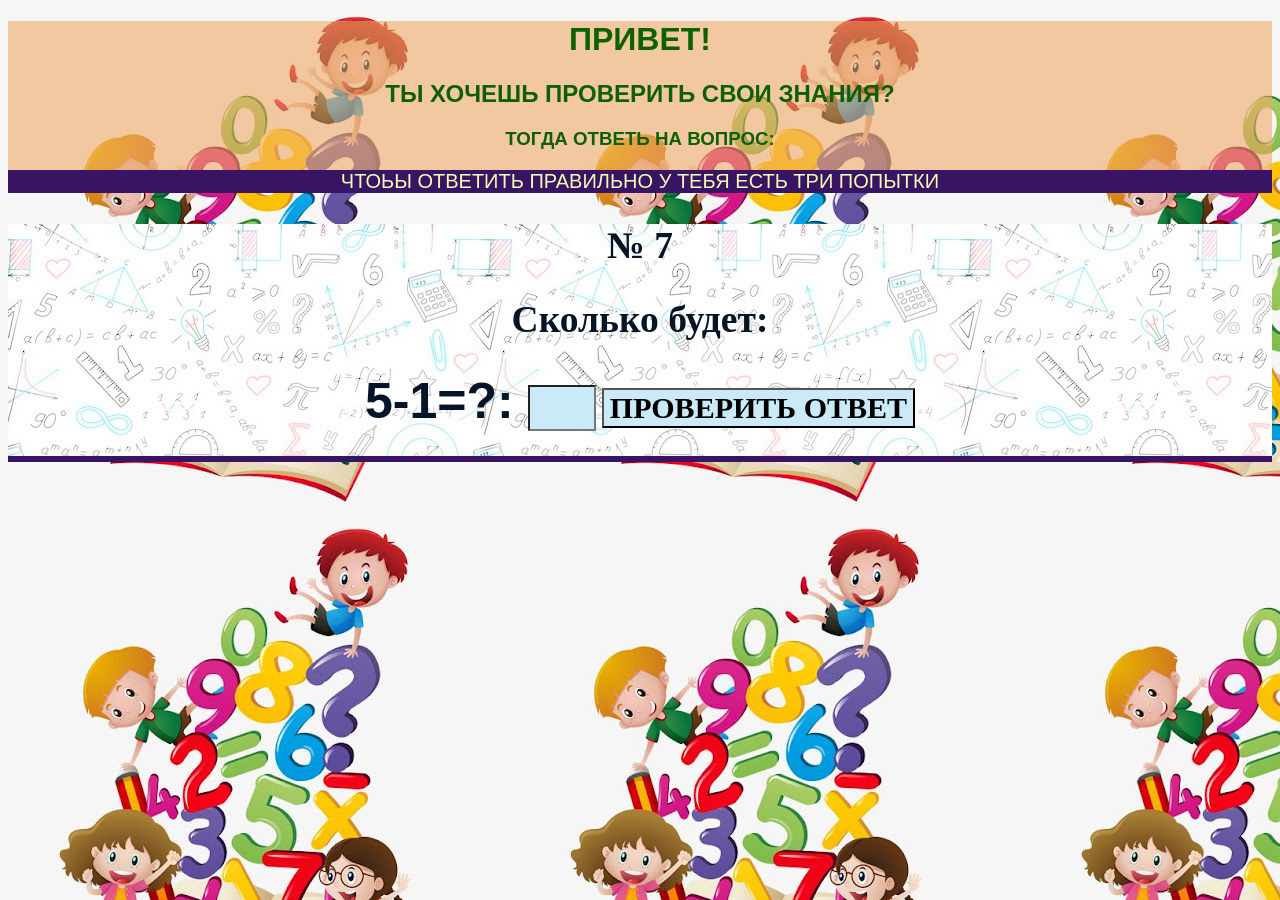
<file: 7.html>
<!DOCTYPE html>
<html>
  <head>
    <meta charset="utf-8">

    <meta name="author" content="Berlin Andrew">
    <meta name="description" content="Тесты на знание математики для детей от трех лет. Учимся считать от 1 до 10 и не только">
    <meta name="viewport" content="width=device-width, initial-scale=1, user-scalable=no">
    

    <title>Учимся считать от 1 до 10 и не только (3+) </title>

    <link rel="stylesheet" href="styleExample.css">

  </head>

  <body>
   
    <header>

      <h1> ПРИВЕТ!   </h1>
      <h2>  ТЫ ХОЧЕШЬ ПРОВЕРИТЬ СВОИ ЗНАНИЯ?  </h2>
      <h3>  ТОГДА ОТВЕТЬ НА ВОПРОС:  </h3>
      <p>ЧТОЬЫ ОТВЕТИТЬ ПРАВИЛЬНО У ТЕБЯ ЕСТЬ ТРИ ПОПЫТКИ</p>
      
    </header>

    <section>

        <h1> № 7 </h1>
        <h2> Сколько будет: </h2>
      
    <div class="form">

      <label for="fieldExample">

         5-1=?:

      </label>

      <input type="text" id="fieldExample" class="fieldExample">

      <input type="submit" value="ПРОВЕРИТЬ ОТВЕТ" class="checkАnswer">

    </div>

    <div class="resultParas">

      <p class="guesses"></p>

      <p class="lastResult"></p>

      <p class="lowOrHi"></p>

    </div>

    </section>

    <!--footer>

      <br>
        <h2>Автор идеи: Берлин Андрей</h2>
        <br>
       <p><em>Я стремлюсь к созданию веб приложений, которые можно приминить к повседневной жизни.</em></p>
   
       <h3>Контакты</h3>
      
    <ul>

    <li>
        <b>Домашняя страница:</b>
        <a class= "button" href="https://berlinandrew.github.io/index.html">
        <strong>▶️ "Веб - страница Берлина Андрея".
        </strong>
        </a> Добро пожаловать!
       </li>

     <li>
       <address>
        По всем техническим вопросам пишите мне:<a href="mailto:andrew.berlin96@gmail.com"> на мой электронный адрес</a>.
       </address>
     </li>



     
     <li>Project maintained by <a href="https://berlinandrew.github.io/">Berlin Andrew</a></li>
     <li>Hosted on GitHub Pages: <a href="https://github.com/berlinandrew">berlinandrew</a></li>
     </ul>

      


    </footer-->


    <script>

      /* Переменые */

      let otvet = 4/* Math.floor(Math.random() * 10)+1*/;
      const guesses = document.querySelector('.guesses');
      const lastResult = document.querySelector('.lastResult');
      const lowOrHi = document.querySelector('.lowOrHi');
      const checkАnswer = document.querySelector('.checkАnswer');
      const fieldExample = document.querySelector('.fieldExample');
      let guessCount = 1;
      let resetButton;
      

      function checkGuess() {

        let userGuess = Number(fieldExample.value);

        if (guessCount === 1) {
         
          guesses.textContent = 'ВАШ ОТВЕТ:' ;

        }

        guesses.textContent += userGuess + '; ' ;

        if (userGuess === otvet) {

          lastResult.textContent = 'ПОЗДРАВЛЯЮ! ОТВЕТ ПРАВИЛЬНЫЙ!';
          lastResult.style.backgroundColor = 'green';
          lowOrHi.textContent = '';
          
          solveNextExample();

        } else if (guessCount === 3) {

          lastResult.textContent = '!!!ПОПРОБУЙ ЕЩЕ РАЗ!!!';
          lowOrHi.textContent = '';

          setGameOver();

        } else {
          
          lastResult.textContent = 'ОТВЕТ НЕПРАВИЛЬНЫЙ!';
          lastResult.style.backgroundColor = 'red';
          
          if(userGuess < otvet) {

          lowOrHi.textContent = 'МЕНЬШЕ ЧЕМ РАВНО!' ;

        } else if(userGuess > otvet) {

          lowOrHi.textContent = 'БОЛЬШЕ ЧЕМ РАВНО!';

          }  
        }
          
          guessCount++; 

         fieldExample.value = '';
         fieldExample.focus();
        

      }
         
      checkАnswer.addEventListener('click', checkGuess);

      function setGameOver() {

        fieldExample.disabled = true;
        checkАnswer.disabled = true;
        resetButton = document.createElement('button');
        resetButton.textContent = 'ПОПРОБУЕШЬ ЕЩЕ РАЗ? НАЖИМАЙ!';
        resetButton.style.fontSize = "40px";
        resetButton.style.background = "yellow";
        document.body.appendChild(resetButton);
        resetButton.addEventListener('click', resetGame);
        

      }
        
        function resetGame() {

          guessCount = 1;
          const resetParas = document.querySelectorAll('.resultParas p');
        
          for(let i = 0 ; i < resetParas.length ; i++) {

            resetParas[i].textContent = '';

          }
       
          resetButton.parentNode.removeChild(resetButton);
          fieldExample.disabled = false;
          checkАnswer.disabled = false;
          fieldExample.value = '';
          fieldExample.focus();
          lastResult.style.backgroundColor = 'white';
          otvet = 4 /*Math.floor(Math.random() * 10) + 1*/;

      }

       function solveNextExample() {
        
        fieldExample.disabled = true;
        checkАnswer.disabled = true;
        resetButton = document.createElement('button');
        resetButton.textContent = 'СЛЕДУЮЩИЙ ПРИМЕР? НАЖИМАЙ!';
        resetButton.style.fontSize = "40px";
        resetButton.style.background = "green";
        resetButton.style.color = "yellow";
        document.body.appendChild(resetButton);
        resetButton.addEventListener('click', nextExample);
        

      } 
        
       function nextExample() {

        guessCount = 1;
        const resetParas = document.querySelectorAll('.resultParas p');
        
        for(let i = 0 ; i < resetParas.length ; i++) {

          resetParas[i].textContent = '';

        }
        
        resetButton.parentNode.removeChild(resetButton);
        fieldExample.disabled = false;
        checkАnswer.disabled = false;
        fieldExample.value = '';
        fieldExample.focus();
        lastResult.style.backgroundColor = 'white';
        otvet = document.location.href = "8.html";

      }


    </script>
  </body>
</html>
</file>
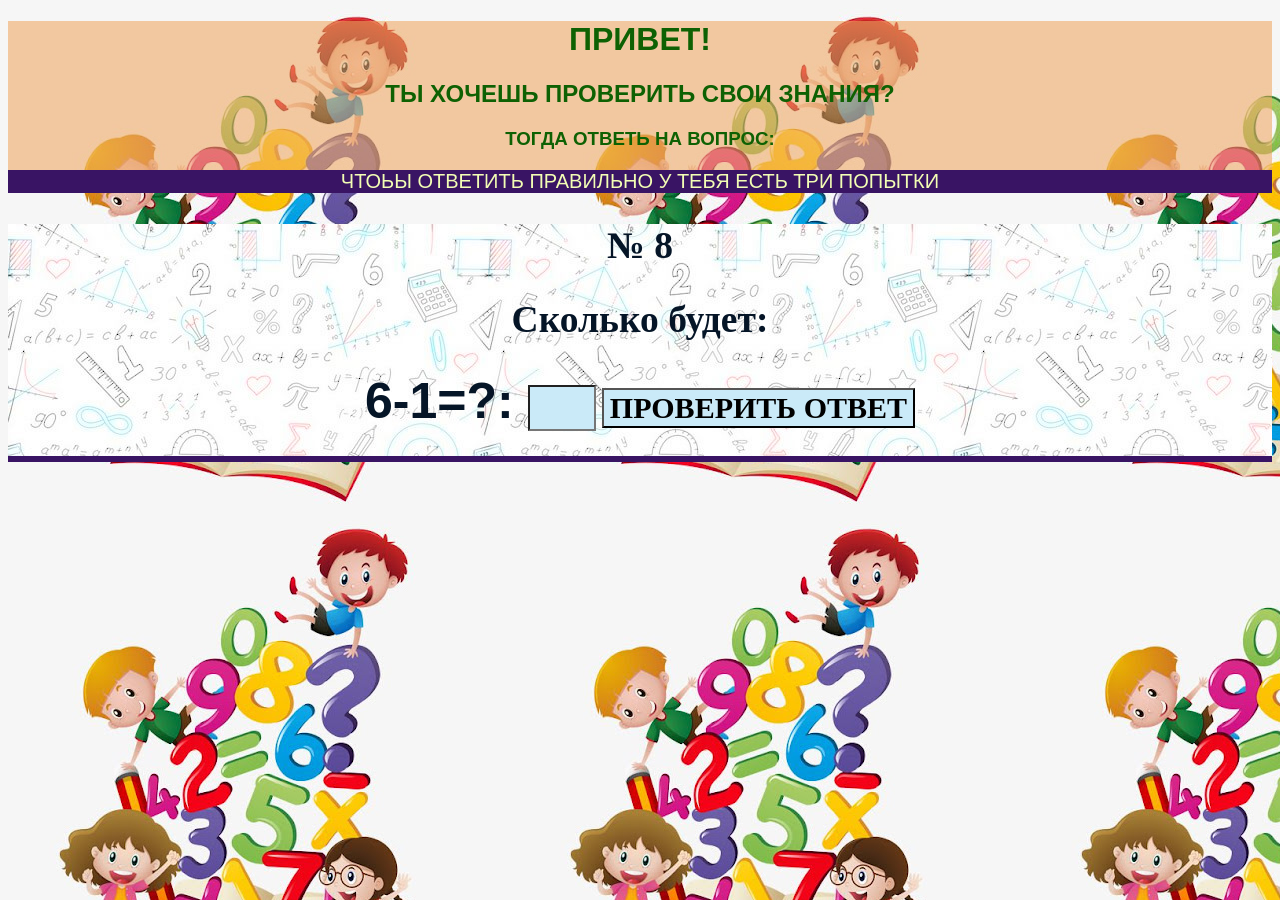
<file: 8.html>
<!DOCTYPE html>
<html>
  <head>
    <meta charset="utf-8">

    <meta name="author" content="Berlin Andrew">
    <meta name="description" content="Тесты на знание математики для детей от трех лет. Учимся считать от 1 до 10 и не только">
    <meta name="viewport" content="width=device-width, initial-scale=1, user-scalable=no">
    

    <title>Учимся считать от 1 до 10 и не только (3+) </title>

    <link rel="stylesheet" href="styleExample.css">

  </head>

  <body>
   
    <header>

      <h1> ПРИВЕТ!   </h1>
      <h2>  ТЫ ХОЧЕШЬ ПРОВЕРИТЬ СВОИ ЗНАНИЯ?  </h2>
      <h3>  ТОГДА ОТВЕТЬ НА ВОПРОС:  </h3>
      <p>ЧТОЬЫ ОТВЕТИТЬ ПРАВИЛЬНО У ТЕБЯ ЕСТЬ ТРИ ПОПЫТКИ</p>
      
    </header>

    <section>

        <h1> № 8 </h1>
        <h2> Сколько будет: </h2>
      
    <div class="form">

      <label for="fieldExample">

         6-1=?:

      </label>

      <input type="text" id="fieldExample" class="fieldExample">

      <input type="submit" value="ПРОВЕРИТЬ ОТВЕТ" class="checkАnswer">

    </div>

    <div class="resultParas">

      <p class="guesses"></p>

      <p class="lastResult"></p>

      <p class="lowOrHi"></p>

    </div>

    </section>

    <!--footer>

      <br>
        <h2>Автор идеи: Берлин Андрей</h2>
        <br>
       <p><em>Я стремлюсь к созданию веб приложений, которые можно приминить к повседневной жизни.</em></p>
   
       <h3>Контакты</h3>
      
    <ul>

    <li>
        <b>Домашняя страница:</b>
        <a class= "button" href="https://berlinandrew.github.io/index.html">
        <strong>▶️ "Веб - страница Берлина Андрея".
        </strong>
        </a> Добро пожаловать!
       </li>

     <li>
       <address>
        По всем техническим вопросам пишите мне:<a href="mailto:andrew.berlin96@gmail.com"> на мой электронный адрес</a>.
       </address>
     </li>



     
     <li>Project maintained by <a href="https://berlinandrew.github.io/">Berlin Andrew</a></li>
     <li>Hosted on GitHub Pages: <a href="https://github.com/berlinandrew">berlinandrew</a></li>
     </ul>

      


    </footer-->


    <script>

      /* Переменые */

      let otvet = 5/* Math.floor(Math.random() * 10)+1*/;
      const guesses = document.querySelector('.guesses');
      const lastResult = document.querySelector('.lastResult');
      const lowOrHi = document.querySelector('.lowOrHi');
      const checkАnswer = document.querySelector('.checkАnswer');
      const fieldExample = document.querySelector('.fieldExample');
      let guessCount = 1;
      let resetButton;
      

      function checkGuess() {

        let userGuess = Number(fieldExample.value);

        if (guessCount === 1) {
         
          guesses.textContent = 'ВАШ ОТВЕТ:' ;

        }

        guesses.textContent += userGuess + '; ' ;

        if (userGuess === otvet) {

          lastResult.textContent = 'ПОЗДРАВЛЯЮ! ОТВЕТ ПРАВИЛЬНЫЙ!';
          lastResult.style.backgroundColor = 'green';
          lowOrHi.textContent = '';
          
          solveNextExample();

        } else if (guessCount === 3) {

          lastResult.textContent = '!!!ПОПРОБУЙ ЕЩЕ РАЗ!!!';
          lowOrHi.textContent = '';

          setGameOver();

        } else {
          
          lastResult.textContent = 'ОТВЕТ НЕПРАВИЛЬНЫЙ!';
          lastResult.style.backgroundColor = 'red';
          
          if(userGuess < otvet) {

          lowOrHi.textContent = 'МЕНЬШЕ ЧЕМ РАВНО!' ;

        } else if(userGuess > otvet) {

          lowOrHi.textContent = 'БОЛЬШЕ ЧЕМ РАВНО!';

          }  
        }
          
          guessCount++; 

         fieldExample.value = '';
         fieldExample.focus();
        

      }
         
      checkАnswer.addEventListener('click', checkGuess);

      function setGameOver() {

        fieldExample.disabled = true;
        checkАnswer.disabled = true;
        resetButton = document.createElement('button');
        resetButton.textContent = 'ПОПРОБУЕШЬ ЕЩЕ РАЗ? НАЖИМАЙ!';
        resetButton.style.fontSize = "40px";
        resetButton.style.background = "yellow";
        document.body.appendChild(resetButton);
        resetButton.addEventListener('click', resetGame);
        

      }
        
        function resetGame() {

          guessCount = 1;
          const resetParas = document.querySelectorAll('.resultParas p');
        
          for(let i = 0 ; i < resetParas.length ; i++) {

            resetParas[i].textContent = '';

          }
       
          resetButton.parentNode.removeChild(resetButton);
          fieldExample.disabled = false;
          checkАnswer.disabled = false;
          fieldExample.value = '';
          fieldExample.focus();
          lastResult.style.backgroundColor = 'white';
          otvet = 5 /*Math.floor(Math.random() * 10) + 1*/;

      }

       function solveNextExample() {
        
        fieldExample.disabled = true;
        checkАnswer.disabled = true;
        resetButton = document.createElement('button');
        resetButton.textContent = 'СЛЕДУЮЩИЙ ПРИМЕР? НАЖИМАЙ!';
        resetButton.style.fontSize = "40px";
        resetButton.style.background = "green";
        resetButton.style.color = "yellow";
        document.body.appendChild(resetButton);
        resetButton.addEventListener('click', nextExample);
        

      } 
        
       function nextExample() {

        guessCount = 1;
        const resetParas = document.querySelectorAll('.resultParas p');
        
        for(let i = 0 ; i < resetParas.length ; i++) {

          resetParas[i].textContent = '';

        }
        
        resetButton.parentNode.removeChild(resetButton);
        fieldExample.disabled = false;
        checkАnswer.disabled = false;
        fieldExample.value = '';
        fieldExample.focus();
        lastResult.style.backgroundColor = 'white';
        otvet = document.location.href = "9.html";

      }


    </script>
  </body>
</html>
</file>
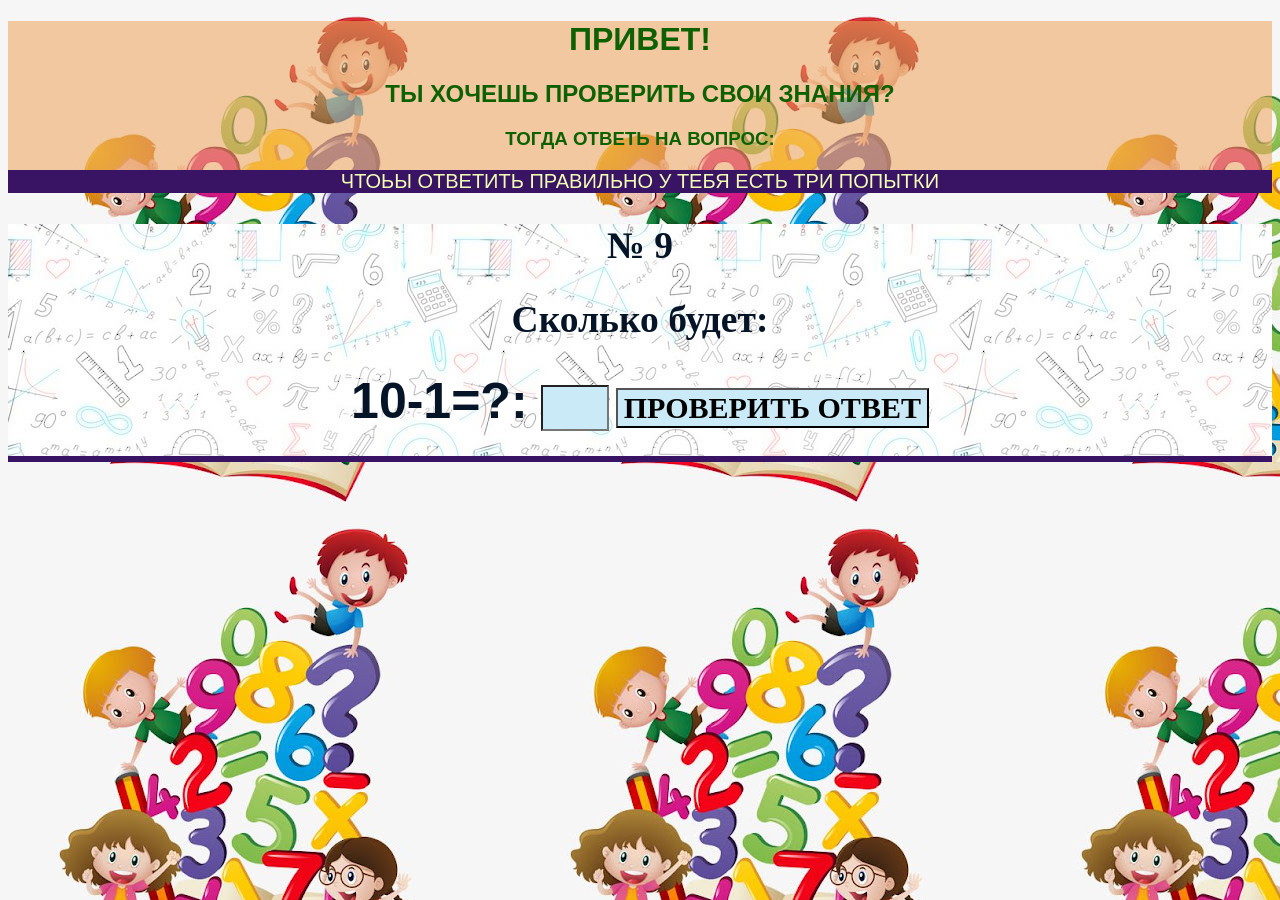
<file: 9.html>
<!DOCTYPE html>
<html>
  <head>
    <meta charset="utf-8">

    <meta name="author" content="Berlin Andrew">
    <meta name="description" content="Тесты на знание математики для детей от трех лет. Учимся считать от 1 до 10 и не только">
    <meta name="viewport" content="width=device-width, initial-scale=1, user-scalable=no">
    

    <title>Учимся считать от 1 до 10 и не только (3+) </title>

    <link rel="stylesheet" href="styleExample.css">

  </head>

  <body>
   
    <header>

      <h1> ПРИВЕТ!   </h1>
      <h2>  ТЫ ХОЧЕШЬ ПРОВЕРИТЬ СВОИ ЗНАНИЯ?  </h2>
      <h3>  ТОГДА ОТВЕТЬ НА ВОПРОС:  </h3>
      <p>ЧТОЬЫ ОТВЕТИТЬ ПРАВИЛЬНО У ТЕБЯ ЕСТЬ ТРИ ПОПЫТКИ</p>
      
    </header>

    <section>

        <h1> № 9 </h1>
        <h2> Сколько будет: </h2>
      
    <div class="form">

      <label for="fieldExample">

         10-1=?:

      </label>

      <input type="text" id="fieldExample" class="fieldExample">

      <input type="submit" value="ПРОВЕРИТЬ ОТВЕТ" class="checkАnswer">

    </div>

    <div class="resultParas">

      <p class="guesses"></p>

      <p class="lastResult"></p>

      <p class="lowOrHi"></p>

    </div>

    </section>

    <!--footer>

      <br>
        <h2>Автор идеи: Берлин Андрей</h2>
        <br>
       <p><em>Я стремлюсь к созданию веб приложений, которые можно приминить к повседневной жизни.</em></p>
   
       <h3>Контакты</h3>
      
    <ul>

    <li>
        <b>Домашняя страница:</b>
        <a class= "button" href="https://berlinandrew.github.io/index.html">
        <strong>▶️ "Веб - страница Берлина Андрея".
        </strong>
        </a> Добро пожаловать!
       </li>

     <li>
       <address>
        По всем техническим вопросам пишите мне:<a href="mailto:andrew.berlin96@gmail.com"> на мой электронный адрес</a>.
       </address>
     </li>



     
     <li>Project maintained by <a href="https://berlinandrew.github.io/">Berlin Andrew</a></li>
     <li>Hosted on GitHub Pages: <a href="https://github.com/berlinandrew">berlinandrew</a></li>
     </ul>

      


    </footer-->


    <script>

      /* Переменые */

      let otvet = 9/* Math.floor(Math.random() * 10)+1*/;
      const guesses = document.querySelector('.guesses');
      const lastResult = document.querySelector('.lastResult');
      const lowOrHi = document.querySelector('.lowOrHi');
      const checkАnswer = document.querySelector('.checkАnswer');
      const fieldExample = document.querySelector('.fieldExample');
      let guessCount = 1;
      let resetButton;
      

      function checkGuess() {

        let userGuess = Number(fieldExample.value);

        if (guessCount === 1) {
         
          guesses.textContent = 'ВАШ ОТВЕТ:' ;

        }

        guesses.textContent += userGuess + '; ' ;

        if (userGuess === otvet) {

          lastResult.textContent = 'ПОЗДРАВЛЯЮ! ОТВЕТ ПРАВИЛЬНЫЙ!';
          lastResult.style.backgroundColor = 'green';
          lowOrHi.textContent = '';
          
          solveNextExample();

        } else if (guessCount === 3) {

          lastResult.textContent = '!!!ПОПРОБУЙ ЕЩЕ РАЗ!!!';
          lowOrHi.textContent = '';

          setGameOver();

        } else {
          
          lastResult.textContent = 'ОТВЕТ НЕПРАВИЛЬНЫЙ!';
          lastResult.style.backgroundColor = 'red';
          
          if(userGuess < otvet) {

          lowOrHi.textContent = 'МЕНЬШЕ ЧЕМ РАВНО!' ;

        } else if(userGuess > otvet) {

          lowOrHi.textContent = 'БОЛЬШЕ ЧЕМ РАВНО!';

          }  
        }
          
          guessCount++; 

         fieldExample.value = '';
         fieldExample.focus();
        

      }
         
      checkАnswer.addEventListener('click', checkGuess);

      function setGameOver() {

        fieldExample.disabled = true;
        checkАnswer.disabled = true;
        resetButton = document.createElement('button');
        resetButton.textContent = 'ПОПРОБЫВАТЬ ЕЩЁ РАЗ? НАЖИМАЙ!';
        resetButton.style.fontSize = "40px";
        resetButton.style.background = "yellow";
        document.body.appendChild(resetButton);
        resetButton.addEventListener('click', resetGame);
        

      }
        
        function resetGame() {

          guessCount = 1;
          const resetParas = document.querySelectorAll('.resultParas p');
        
          for(let i = 0 ; i < resetParas.length ; i++) {

            resetParas[i].textContent = '';

          }
       
          resetButton.parentNode.removeChild(resetButton);
          fieldExample.disabled = false;
          checkАnswer.disabled = false;
          fieldExample.value = '';
          fieldExample.focus();
          lastResult.style.backgroundColor = 'white';
          otvet = 9 /*Math.floor(Math.random() * 10) + 1*/;

      }

       function solveNextExample() {
        
        fieldExample.disabled = true;
        checkАnswer.disabled = true;
        resetButton = document.createElement('button');
        resetButton.textContent = 'ПОЛУЧИТЬ ПОДАРОК? НАЖИМАЙ!';
        resetButton.style.fontSize = "40px";
        resetButton.style.background = "green";
        resetButton.style.color = "yellow";
        document.body.appendChild(resetButton);
        resetButton.addEventListener('click', nextExample);
        

      } 
        
       function nextExample() {

        guessCount = 1;
        const resetParas = document.querySelectorAll('.resultParas p');
        
        for(let i = 0 ; i < resetParas.length ; i++) {

          resetParas[i].textContent = '';

        }
        
        resetButton.parentNode.removeChild(resetButton);
        fieldExample.disabled = false;
        checkАnswer.disabled = false;
        fieldExample.value = '';
        fieldExample.focus();
        lastResult.style.backgroundColor = 'white';
        otvet = document.location.href = "resultPage.html";

      }


    </script>
  </body>
</html>
</file>
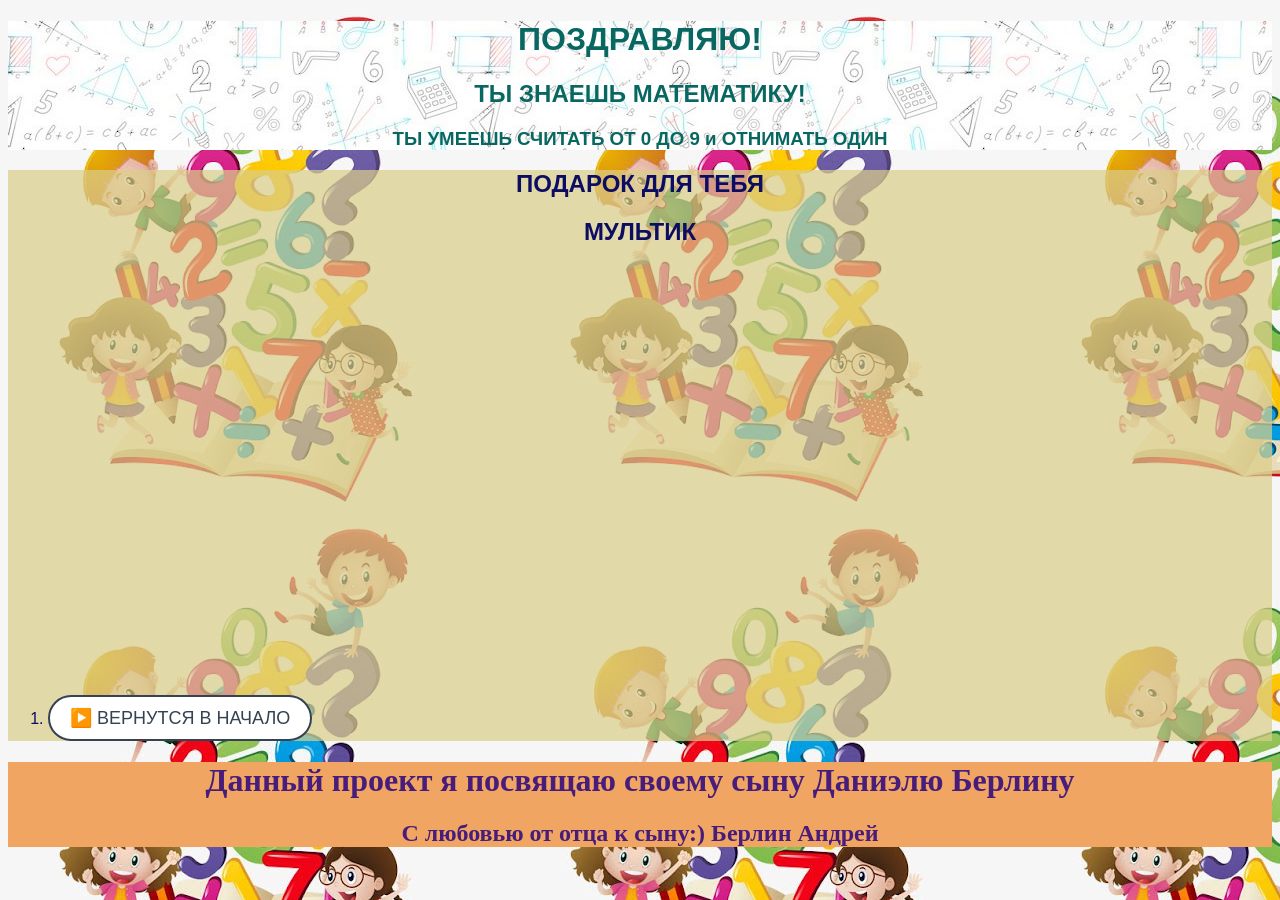
<file: resultPage.html>
<!DOCTYPE html>

<html lang="ru">

<head>

    <meta charset="utf-8">
    
    <meta name="author" content="Berlin Andrew">
    <meta name="description" content="Тесты на знание математики для детей от трех лет. Учимся считать от 1 до 10 и не только">
    <meta name="viewport" content="width=device-width, initial-scale=1, user-scalable=no">
    

    <title>   Учимся считать от 1 до 10 и не только (3+)   </title>

  <link rel="stylesheet" href="styleindex.css">

</head>

<body>
    
<header>

<h1> ПОЗДРАВЛЯЮ! </h1>
<h2>  ТЫ ЗНАЕШЬ МАТЕМАТИКУ!</h2>
<h3>   ТЫ УМЕЕШЬ СЧИТАТЬ ОТ 0 ДО 9 и ОТНИМАТЬ ОДИН </h3>

</header>

<section>

  <h1>  ПОДАРОК ДЛЯ ТЕБЯ  </h1>
  <h2> МУЛЬТИК </h2>

  <iframe width="100%" height="409" src="https://www.youtube.com/embed/hf-OfYTMxyY" title="YouTube video player" frameborder="0" allow="accelerometer; autoplay; clipboard-write; encrypted-media; gyroscope; picture-in-picture" allowfullscreen></iframe>


<div>
  <ol>

    <li><b></b><a class="button" href="index.html" title="by Berlin Andrew"> ▶️ ВЕРНУТСЯ В НАЧАЛО</a> <b></b></li>




  </ol>

</div>


</section>

<footer>

<h1>Данный проект я посвящаю своему сыну Даниэлю Берлину</h1>
<h2>С любовью от отца к сыну:) Берлин Андрей</h2>



</footer>





</body>



</html>
</file>
<file: styleExample.css>
html {
    font-family: sans-serif;
  }

  body {
   /* width: 50%;
    max-width: 800px;
    min-width: 480px;
    margin: 0 auto;*/
    text-align: center;
    background: rgb(95, 80, 66);
    background-image: url(img/unnamed.jpg);
    
    

  }

  .lastResult {
    color: white;
    padding: 3px;
  }

  header {
    font-family:'Gill Sans', 'Gill Sans MT', Calibri, 'Trebuchet MS', sans-serif;
    background: rgba(240, 167, 98, 0.582);
    color: rgb(14, 97, 3);


}

p {

background:#391464;

color:#f2fdb4;
font-size: 20px;



}

section { 
    
    background:#dbce8a;
    font-size: 25px;
    color: rgb(5, 21, 39);
    font-family: Georgia, 'Times New Roman', Times, serif;
    background-image: url(img/thumb_m_psh_00006191.jpg);
    
    
}

label {

font-size: 50px;
font-family: Arial, Helvetica, sans-serif;
font-weight: bold;

}

/*ul {

    text-align: left;
    font-size: 18px;

}*/

input { 

    text-align: center;
    font-size: 30px;
    font-family: Cambria, Cochin, Georgia, Times, 'Times New Roman', serif;
    background:#caeaf8;
    font-weight: bold;

}

.fieldExample{

height: 40px ;
width: 60px ;


}

.guessSubmit {

  margin-top: 30px;
  margin-bottom: 30px;
  margin-right: 80px;
  margin-left: 40px;
}

.resultParas p  {

    text-align: center;
    font-size: 25px;
    font-family: Georgia;

 /* margin-top: 30px;
  margin-bottom: 30px;
  margin-right: 80px;
  margin-left: 40px;*/

}


/* Стили кнопки */
.button{
    display: inline-block;
    cursor: pointer; font-size:18px;
    text-decoration:none;
    padding:10px 20px; 
    color:#354251;
    background:#ffffff;
    border-radius:25px;
    border:2px solid #354251;
    }
    .button:hover{
    background:#bec8d3;
    color:#ffffff;
    border:2px solid #354251;
    transition: all 0.2s ease;
    }
</file>
<file: styleindex.css>
body {

text-align: center;
background: rgb(95, 80, 66);
background-image: url(img/unnamed.jpg);


}

header {
    font-family:Verdana, Geneva, Tahoma, sans-serif;
    background: rgb(240, 166, 98);
    background-image: url(img/thumb_m_psh_00006191.jpg);
    color: rgb(8, 104, 97);
}

section { 
    font-family:Verdana, Geneva, Tahoma, sans-serif;
    color: rgb(13, 12, 99);
    background:#dbce8ab6;
    
    
}

ul {

    text-align: left;
    font-size: 18px;

}

div { 

   text-align: left;
    

}

footer {
color: #481c7a;
background: rgb(240, 166, 98);

}


/* Стили кнопки */
.button{
    font-size: 18px;
    display: inline-block;
    cursor: pointer; font-size:18px;
    text-decoration:none;
    padding:10px 20px; 
    color:#354251;
    background:#ffffff;
    border-radius:25px;
    border:2px solid #354251;
    }
    .button:hover{
    font-size: 18px;
    background:#354251;
    color:#ffffff;
    border:2px solid #354251;
    transition: all 0.2s ease;
    }
</file>
